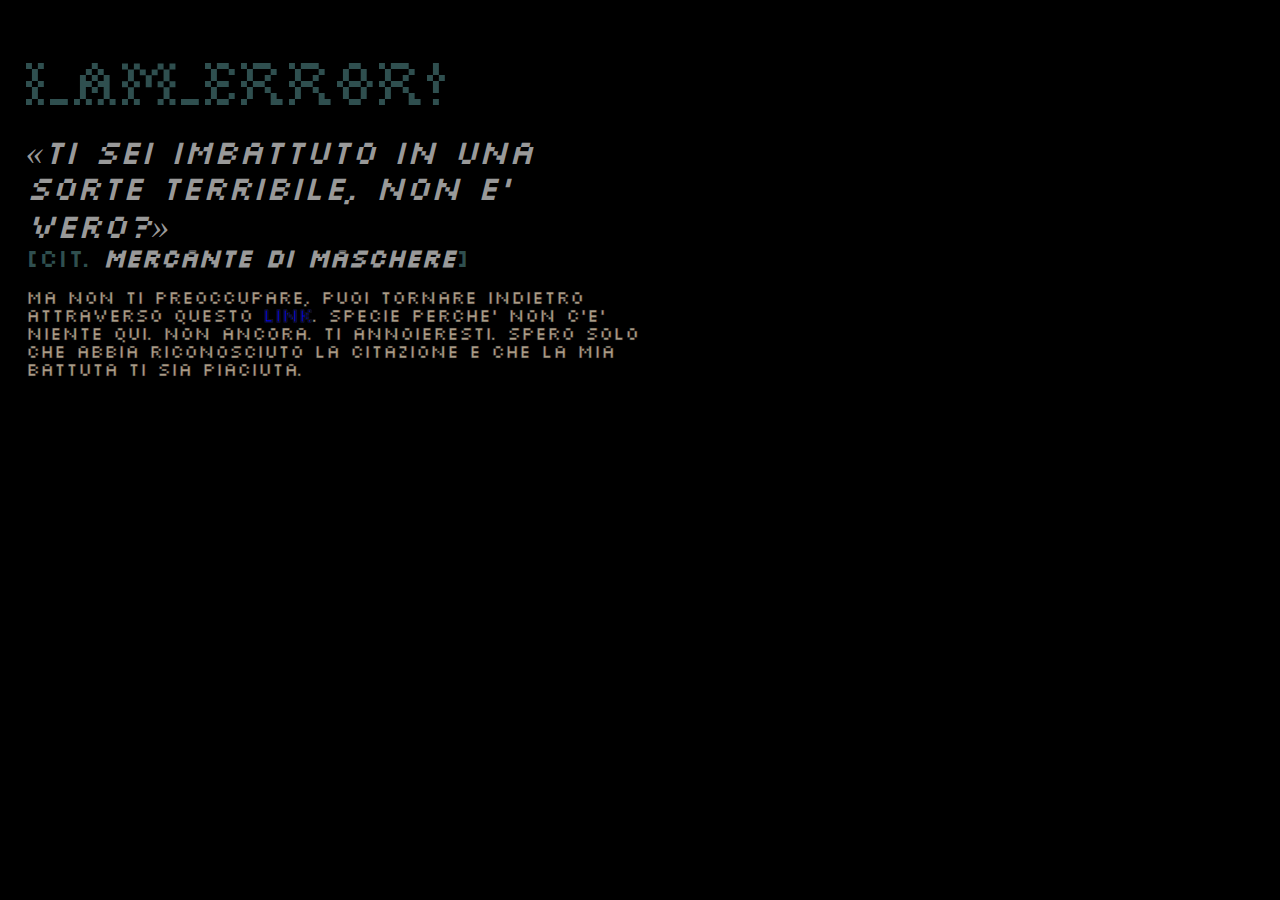
<file: my-projects-it.html>
<!DOCTYPE html>
<html lang="it">
	<head>
		<meta charset="UTF-8" />
		<meta
			name="author"
			content="Emanuele Romano" />
		<meta
			name="description"
			content="Questa è una pagina fittizia che sarà successivamente riempita coi miei lavori. Fino ad allora, conterrà una battuta nerd." />
		<meta
			name="generator"
			content="Visual Studio Code" />
		<meta
			name="keywords"
			content="html css scss personal webpage emailjs curriculum social links" />
		<meta
			name="robots"
			content="noindex, follow" />
		<meta
			name="og:description"
			property="og:description"
			content="Questa è una pagina fittizia che sarà successivamente riempita coi miei lavori. Fino ad allora, conterrà una battuta nerd." />
		<meta
			name="og:determiner"
			property="og:determiner"
			content="" />
		<meta
			name="og:image"
			property="og:image"
			content="assets/img/omega-logo.png" />
		<meta
			name="og:locale"
			property="og:locale"
			content="it_IT"
			href="my-projects-it.html" />
		<meta
			name="og:locale:alternate"
			property="og:locale:alternate"
			content="en_GB"
			href="my-projects.html" />
		<meta
			name="og:title"
			property="og:title"
			content="Omega: I miei progetti" />
		<meta
			name="og:site_name"
			property="og:site_name"
			content="Omega Webpage" />
		<meta
			name="og:type"
			property="og:type"
			content="website" />
		<meta
			name="og:url"
			property="og:url"
			content="index.html" />
		<meta
			name="viewport"
			content="width=device-width, initial-scale=1.0, maximum-scale=5.0, user-scalable=1" />
		<link
			rel="alternate"
			hreflang="en"
			href="my-projects.html" />
		<!--Aggiungere alla creazione del sito-->
		<link
			rel="canonical"
			href="my-projects.html" />
		<link
			rel="shortcut icon"
			href="assets/img/favicon.ico"
			type="image/x-icon" />
		<link
			rel="stylesheet"
			href="assets/css/style.css" />
		<title>I AM ERROR! (Omega: I miei progetti)</title>
	</head>
	<body>
		<main class="i-am-error">
			<h1>I_AM_ERROR!</h1>
			<q>Ti sei imbattuto in una sorte terribile, non e' vero?</q>
			<em>[Cit. <i>Mercante di Maschere</i>]</em>
			<p>Ma non ti preoccupare, puoi tornare indietro attraverso questo <a href="index-it.html">link</a>. Specie perche' non c'e' niente qui. Non ancora. Ti annoieresti. Spero solo che abbia riconosciuto la citazione e che la mia battuta ti sia piaciuta.</p>
		</main>
	</body>
</html>
</file>
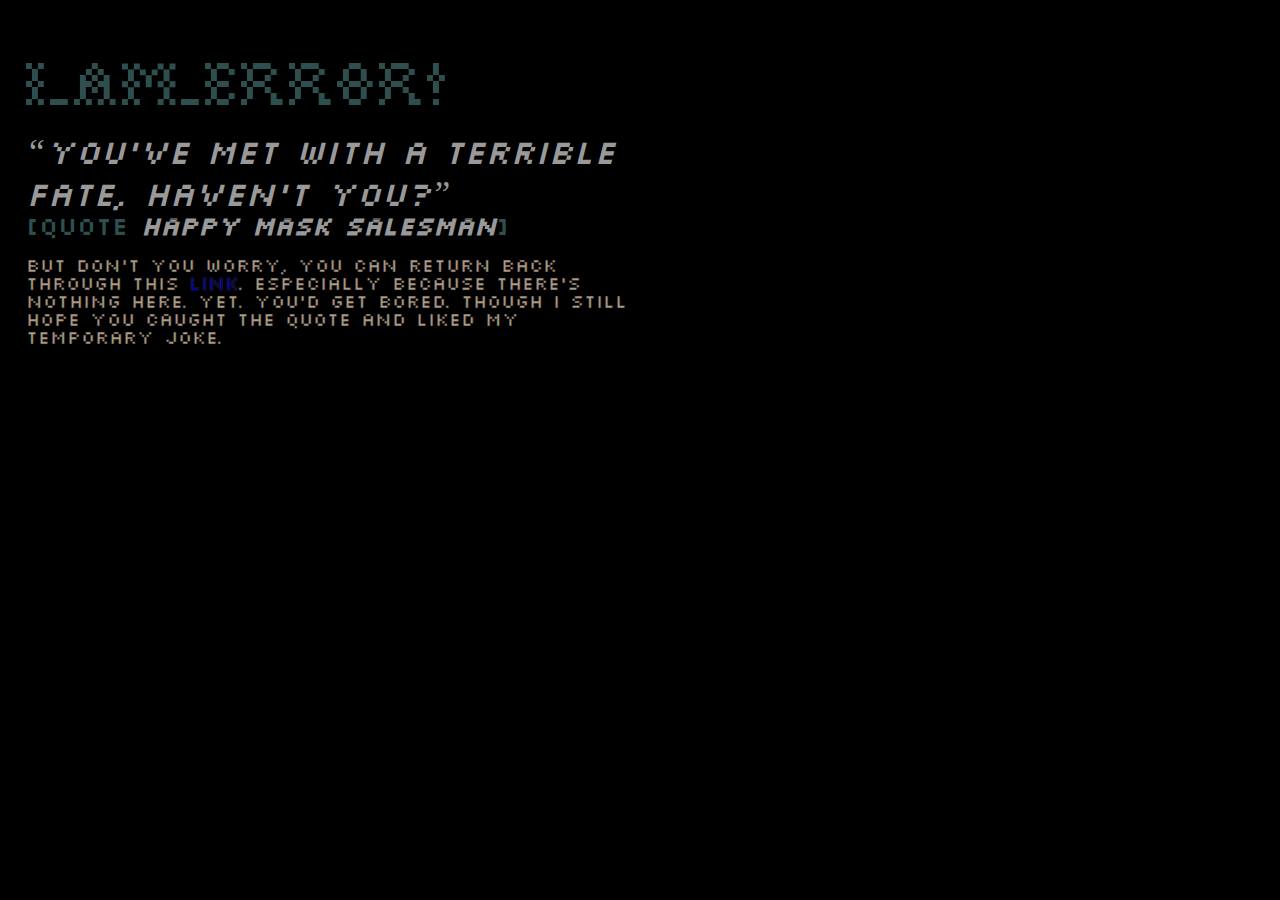
<file: my-projects.html>
<!DOCTYPE html>
<html lang="en">
	<head>
		<meta charset="UTF-8" />
		<meta
			name="author"
			content="Emanuele Romano" />
		<meta
			name="description"
			content="This is a fictitious page which will be later filled with my next works. Until then, it contains a geek joke" />
		<meta
			name="generator"
			content="Visual Studio Code" />
		<meta
			name="keywords"
			content="html css scss personal webpage emailjs curriculum social links" />
		<meta
			name="robots"
			content="noindex, follow" />
		<meta
			name="og:description"
			property="og:description"
			content="This is a fictitious page which will be later filled with my next works. Until then, it contains a geek joke" />
		<meta
			name="og:determiner"
			property="og:determiner"
			content="" />
		<meta
			name="og:image"
			property="og:image"
			content="assets/img/omega-logo.png" />
		<meta
			name="og:locale"
			property="og:locale"
			content="en_GB"
			href="my-projects.html" />
		<meta
			name="og:locale:alternate"
			property="og:locale:alternate"
			content="it_IT"
			href="my-projects-it.html" />
		<meta
			name="og:title"
			property="og:title"
			content="Omega: My projects" />
		<meta
			name="og:site_name"
			property="og:site_name"
			content="Omega Webpage" />
		<meta
			name="og:type"
			property="og:type"
			content="website" />
		<meta
			name="og:url"
			property="og:url"
			content="index.html" />
		<meta
			name="viewport"
			content="width=device-width, initial-scale=1.0, maximum-scale=5.0, user-scalable=1" />
		<link
			rel="alternate"
			hreflang="it"
			href="my-projects-it.html" />
		<link
			rel="canonical"
			href="my-projects.html" />
		<link
			rel="shortcut icon"
			href="assets/img/favicon.ico"
			type="image/x-icon" />
		<link
			rel="stylesheet"
			href="assets/css/style.css" />
		<title>I AM ERROR! (Omega: My projects)</title>
	</head>
	<body>
		<main class="i-am-error">
			<h1>I_AM_ERROR!</h1>
			<q>You've met with a terrible fate, haven't you?</q>
			<em>[Quote <i>Happy Mask Salesman</i>]</em>
			<p>But don't you worry, you can return back through this <a href="index.html">link</a>. Especially because there's nothing here. Yet. You'd get bored. Though I still hope you caught the quote and liked my temporary joke.</p>
		</main>
	</body>
</html>
</file>
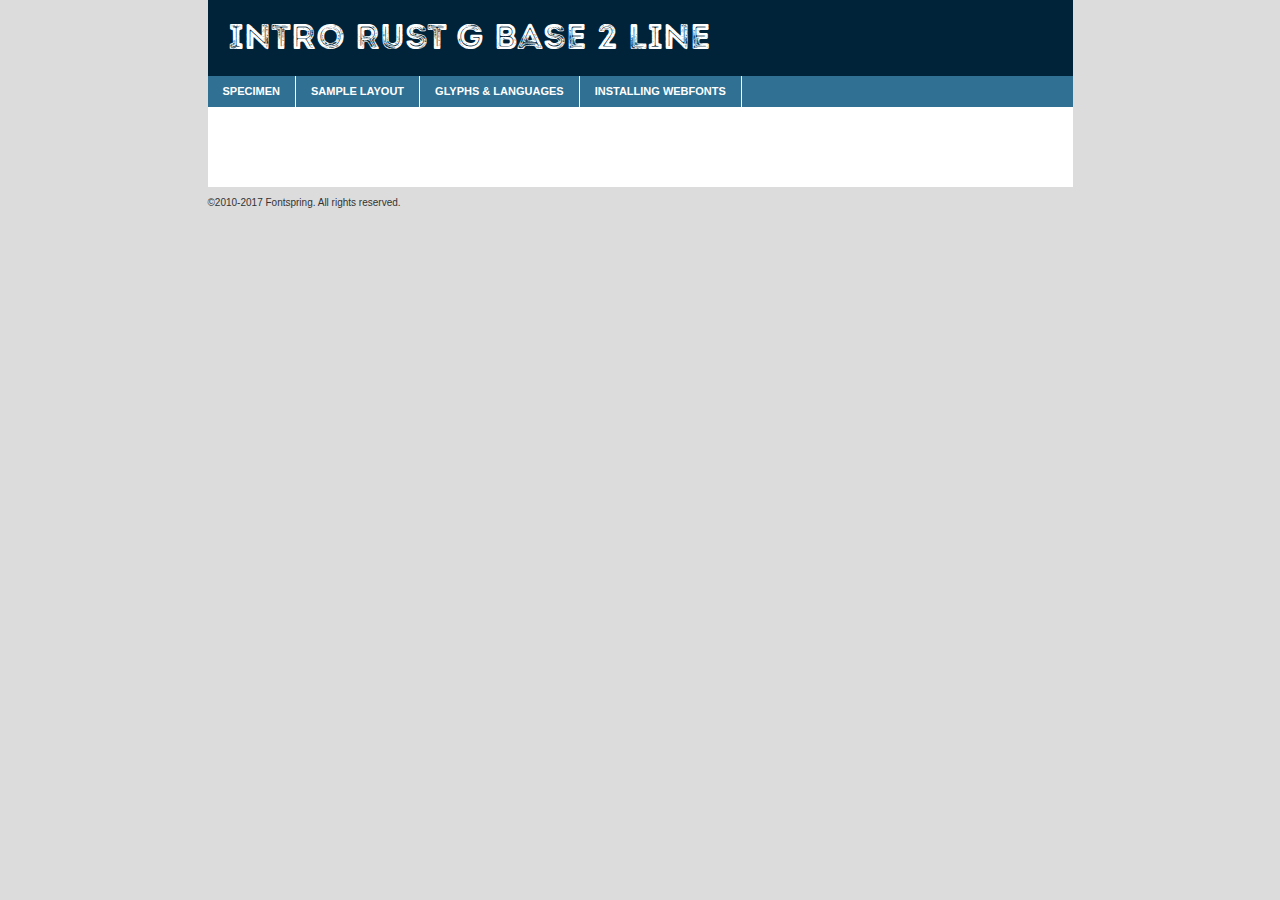
<file: assets/fonts/introrustg_base2line_macroman/introrustg-base2line-demo.html>
<!DOCTYPE html PUBLIC "-//W3C//DTD XHTML 1.0 Transitional//EN"
	"http://www.w3.org/TR/xhtml1/DTD/xhtml1-transitional.dtd">

<html xmlns="http://www.w3.org/1999/xhtml" xml:lang="en" lang="en">
<head>
	<meta http-equiv="Content-Type" content="text/html; charset=utf-8" />
	<script src="http://ajax.googleapis.com/ajax/libs/jquery/1.7.2/jquery.min.js" type="text/javascript" charset="utf-8"></script>
	<script type="text/javascript">
	(function($){$.fn.easyTabs=function(option){var param=jQuery.extend({fadeSpeed:"fast",defaultContent:1,activeClass:'active'},option);$(this).each(function(){var thisId="#"+this.id;if(param.defaultContent==''){param.defaultContent=1;}
	if(typeof param.defaultContent=="number")
	{var defaultTab=$(thisId+" .tabs li:nth-child("+param.defaultContent+") a").attr('href').substr(1);}else{var defaultTab=param.defaultContent;}
	$(thisId+" .tabs li a").each(function(){var tabToHide=$(this).attr('href').substr(1);$("#"+tabToHide).addClass('easytabs-tab-content');});hideAll();changeContent(defaultTab);function hideAll(){$(thisId+" .easytabs-tab-content").hide();}
	function changeContent(tabId){hideAll();$(thisId+" .tabs li").removeClass(param.activeClass);$(thisId+" .tabs li a[href=#"+tabId+"]").closest('li').addClass(param.activeClass);if(param.fadeSpeed!="none")
	{$(thisId+" #"+tabId).fadeIn(param.fadeSpeed);}else{$(thisId+" #"+tabId).show();}}
	$(thisId+" .tabs li").on('click',function(){var tabId=$(this).find('a').attr('href').substr(1);changeContent(tabId);return false;});});}})(jQuery);
	</script>
	<link rel="stylesheet" href="specimen_files/specimen_stylesheet.css" type="text/css" charset="utf-8" />
	<link rel="stylesheet" href="stylesheet.css" type="text/css" charset="utf-8" />

	<style type="text/css">
        			body{
				font-family: 'introrustg-base2line';
							}

        	</style>

	<title>Intro Rust G Base 2 Line Specimen</title>
	
	
	<script type="text/javascript" charset="utf-8">
		$(function() {
			$('#container').easyTabs({defaultContent:1});
		});
	</script>
</head>

<body>
<div id="container">
	<div id="header">
		Intro Rust G Base 2 Line	</div>
	<ul class="tabs">
		<li><a href="#specimen">Specimen</a></li>
		<li><a href="#layout">Sample Layout</a></li>
				<li><a href="#glyphs">Glyphs &amp; Languages</a></li>
		<li><a href="#installing">Installing Webfonts</a></li>
		
	</ul>
	
	<div id="main_content">

		
			<div id="specimen">
		
				<div class="section">
					<div class="grid12 firstcol">
						<div class="huge">AaBb</div>
					</div>
				</div>
		
				<div class="section">
					<div class="glyph_range">A&#x200B;B&#x200b;C&#x200b;D&#x200b;E&#x200b;F&#x200b;G&#x200b;H&#x200b;I&#x200b;J&#x200b;K&#x200b;L&#x200b;M&#x200b;N&#x200b;O&#x200b;P&#x200b;Q&#x200b;R&#x200b;S&#x200b;T&#x200b;U&#x200b;V&#x200b;W&#x200b;X&#x200b;Y&#x200b;Z&#x200b;a&#x200b;b&#x200b;c&#x200b;d&#x200b;e&#x200b;f&#x200b;g&#x200b;h&#x200b;i&#x200b;j&#x200b;k&#x200b;l&#x200b;m&#x200b;n&#x200b;o&#x200b;p&#x200b;q&#x200b;r&#x200b;s&#x200b;t&#x200b;u&#x200b;v&#x200b;w&#x200b;x&#x200b;y&#x200b;z&#x200b;1&#x200b;2&#x200b;3&#x200b;4&#x200b;5&#x200b;6&#x200b;7&#x200b;8&#x200b;9&#x200b;0&#x200b;&amp;&#x200b;.&#x200b;,&#x200b;?&#x200b;!&#x200b;&#64;&#x200b;(&#x200b;)&#x200b;#&#x200b;$&#x200b;%&#x200b;*&#x200b;+&#x200b;-&#x200b;=&#x200b;:&#x200b;;</div>
				</div>
				<div class="section">
					<div class="grid12 firstcol">
						<table class="sample_table">
							<tr><td>10</td><td class="size10">abcdefghijklmnopqrstuvwxyzABCDEFGHIJKLMNOPQRSTUVWXYZ0123456789abcdefghijklmnopqrstuvwxyzABCDEFGHIJKLMNOPQRSTUVWXYZ0123456789abcdefghijklmnopqrstuvwxyzABCDEFGHIJKLMNOPQRSTUVWXYZ</td></tr>
							<tr><td>11</td><td class="size11">abcdefghijklmnopqrstuvwxyzABCDEFGHIJKLMNOPQRSTUVWXYZ0123456789abcdefghijklmnopqrstuvwxyzABCDEFGHIJKLMNOPQRSTUVWXYZ0123456789abcdefghijklmnopqrstuvwxyzABCDEFGHIJKLMNOPQRSTUVWXYZ</td></tr>
							<tr><td>12</td><td class="size12">abcdefghijklmnopqrstuvwxyzABCDEFGHIJKLMNOPQRSTUVWXYZ0123456789abcdefghijklmnopqrstuvwxyzABCDEFGHIJKLMNOPQRSTUVWXYZ0123456789abcdefghijklmnopqrstuvwxyzABCDEFGHIJKLMNOPQRSTUVWXYZ</td></tr>
							<tr><td>13</td><td class="size13">abcdefghijklmnopqrstuvwxyzABCDEFGHIJKLMNOPQRSTUVWXYZ0123456789abcdefghijklmnopqrstuvwxyzABCDEFGHIJKLMNOPQRSTUVWXYZ0123456789abcdefghijklmnopqrstuvwxyzABCDEFGHIJKLMNOPQRSTUVWXYZ</td></tr>
							<tr><td>14</td><td class="size14">abcdefghijklmnopqrstuvwxyzABCDEFGHIJKLMNOPQRSTUVWXYZ0123456789abcdefghijklmnopqrstuvwxyzABCDEFGHIJKLMNOPQRSTUVWXYZ0123456789abcdefghijklmnopqrstuvwxyzABCDEFGHIJKLMNOPQRSTUVWXYZ</td></tr>
							<tr><td>16</td><td class="size16">abcdefghijklmnopqrstuvwxyzABCDEFGHIJKLMNOPQRSTUVWXYZ0123456789abcdefghijklmnopqrstuvwxyzABCDEFGHIJKLMNOPQRSTUVWXYZ</td></tr>
							<tr><td>18</td><td class="size18">abcdefghijklmnopqrstuvwxyzABCDEFGHIJKLMNOPQRSTUVWXYZ0123456789abcdefghijklmnopqrstuvwxyzABCDEFGHIJKLMNOPQRSTUVWXYZ</td></tr>
							<tr><td>20</td><td class="size20">abcdefghijklmnopqrstuvwxyzABCDEFGHIJKLMNOPQRSTUVWXYZ0123456789abcdefghijklmnopqrstuvwxyzABCDEFGHIJKLMNOPQRSTUVWXYZ</td></tr>
							<tr><td>24</td><td class="size24">abcdefghijklmnopqrstuvwxyzABCDEFGHIJKLMNOPQRSTUVWXYZ0123456789abcdefghijklmnopqrstuvwxyzABCDEFGHIJKLMNOPQRSTUVWXYZ</td></tr>
							<tr><td>30</td><td class="size30">abcdefghijklmnopqrstuvwxyzABCDEFGHIJKLMNOPQRSTUVWXYZ0123456789abcdefghijklmnopqrstuvwxyzABCDEFGHIJKLMNOPQRSTUVWXYZ</td></tr>
							<tr><td>36</td><td class="size36">abcdefghijklmnopqrstuvwxyzABCDEFGHIJKLMNOPQRSTUVWXYZ0123456789abcdefghijklmnopqrstuvwxyzABCDEFGHIJKLMNOPQRSTUVWXYZ</td></tr>
							<tr><td>48</td><td class="size48">abcdefghijklmnopqrstuvwxyzABCDEFGHIJKLMNOPQRSTUVWXYZ0123456789abcdefghijklmnopqrstuvwxyzABCDEFGHIJKLMNOPQRSTUVWXYZ</td></tr>
							<tr><td>60</td><td class="size60">abcdefghijklmnopqrstuvwxyzABCDEFGHIJKLMNOPQRSTUVWXYZ0123456789abcdefghijklmnopqrstuvwxyzABCDEFGHIJKLMNOPQRSTUVWXYZ</td></tr>
							<tr><td>72</td><td class="size72">abcdefghijklmnopqrstuvwxyzABCDEFGHIJKLMNOPQRSTUVWXYZ0123456789abcdefghijklmnopqrstuvwxyzABCDEFGHIJKLMNOPQRSTUVWXYZ</td></tr>
							<tr><td>90</td><td class="size90">abcdefghijklmnopqrstuvwxyzABCDEFGHIJKLMNOPQRSTUVWXYZ0123456789abcdefghijklmnopqrstuvwxyzABCDEFGHIJKLMNOPQRSTUVWXYZ</td></tr>
						</table>
				
					</div>
			
				</div>
		
		
		
								<div class="section" id="bodycomparison">


										<div id="xheight">
				<div class="fontbody">&#x25FC;&#x25FC;&#x25FC;&#x25FC;&#x25FC;&#x25FC;&#x25FC;&#x25FC;&#x25FC;&#x25FC;&#x25FC;&#x25FC;&#x25FC;&#x25FC;&#x25FC;&#x25FC;&#x25FC;&#x25FC;&#x25FC;&#x25FC;&#x25FC;&#x25FC;&#x25FC;&#x25FC;&#x25FC;&#x25FC;&#x25FC;&#x25FC;&#x25FC;&#x25FC;&#x25FC;&#x25FC;&#x25FC;&#x25FC;&#x25FC;&#x25FC;&#x25FC;&#x25FC;&#x25FC;&#x25FC;&#x25FC;&#x25FC;&#x25FC;&#x25FC;&#x25FC;&#x25FC;&#x25FC;&#x25FC;&#x25FC;&#x25FC;&#x25FC;&#x25FC;&#x25FC;&#x25FC;&#x25FC;&#x25FC;&#x25FC;&#x25FC;&#x25FC;&#x25FC;&#x25FC;&#x25FC;&#x25FC;&#x25FC;&#x25FC;&#x25FC;&#x25FC;&#x25FC;&#x25FC;&#x25FC;&#x25FC;&#x25FC;&#x25FC;&#x25FC;&#x25FC;&#x25FC;&#x25FC;&#x25FC;&#x25FC;&#x25FC;&#x25FC;&#x25FC;&#x25FC;&#x25FC;&#x25FC;&#x25FC;&#x25FC;&#x25FC;&#x25FC;&#x25FC;&#x25FC;&#x25FC;&#x25FC;&#x25FC;&#x25FC;&#x25FC;&#x25FC;&#x25FC;&#x25FC;body</div><div class="arialbody">body</div><div class="verdanabody">body</div><div class="georgiabody">body</div></div>
										<div class="fontbody" style="z-index:1">
											body<span>Intro Rust G Base 2 Line</span>
										</div>
										<div class="arialbody" style="z-index:1">
											body<span>Arial</span>
										</div>
										<div class="verdanabody" style="z-index:1">
											body<span>Verdana</span>
										</div>
										<div class="georgiabody" style="z-index:1">
											body<span>Georgia</span>
										</div>



								</div>
		
		
				<div class="section psample psample_row1" id="">
					
					<div class="grid2 firstcol">
						<p class="size10"><span>10.</span>Aenean lacinia bibendum nulla sed consectetur. Fusce dapibus, tellus ac cursus commodo, tortor mauris condimentum nibh, ut fermentum massa justo sit amet risus. Nullam id dolor id nibh ultricies vehicula ut id elit. Cum sociis natoque penatibus et magnis dis parturient montes, nascetur ridiculus mus. Nulla vitae elit libero, a pharetra augue.</p>
			
					</div>
					<div class="grid3">
						<p class="size11"><span>11.</span>Aenean lacinia bibendum nulla sed consectetur. Fusce dapibus, tellus ac cursus commodo, tortor mauris condimentum nibh, ut fermentum massa justo sit amet risus. Nullam id dolor id nibh ultricies vehicula ut id elit. Cum sociis natoque penatibus et magnis dis parturient montes, nascetur ridiculus mus. Nulla vitae elit libero, a pharetra augue.</p>
			
					</div>
					<div class="grid3">
						<p class="size12"><span>12.</span>Aenean lacinia bibendum nulla sed consectetur. Fusce dapibus, tellus ac cursus commodo, tortor mauris condimentum nibh, ut fermentum massa justo sit amet risus. Nullam id dolor id nibh ultricies vehicula ut id elit. Cum sociis natoque penatibus et magnis dis parturient montes, nascetur ridiculus mus. Nulla vitae elit libero, a pharetra augue.</p>
			
					</div>
					<div class="grid4">
						<p class="size13"><span>13.</span>Aenean lacinia bibendum nulla sed consectetur. Fusce dapibus, tellus ac cursus commodo, tortor mauris condimentum nibh, ut fermentum massa justo sit amet risus. Nullam id dolor id nibh ultricies vehicula ut id elit. Cum sociis natoque penatibus et magnis dis parturient montes, nascetur ridiculus mus. Nulla vitae elit libero, a pharetra augue.</p>
			
					</div>
					<div class="white_blend"></div>
					
				</div>
				<div class="section psample psample_row2" id="">
					<div class="grid3 firstcol">
						<p class="size14"><span>14.</span>Aenean lacinia bibendum nulla sed consectetur. Fusce dapibus, tellus ac cursus commodo, tortor mauris condimentum nibh, ut fermentum massa justo sit amet risus. Nullam id dolor id nibh ultricies vehicula ut id elit. Cum sociis natoque penatibus et magnis dis parturient montes, nascetur ridiculus mus. Nulla vitae elit libero, a pharetra augue.</p>
			
					</div>
					<div class="grid4">
						<p class="size16"><span>16.</span>Aenean lacinia bibendum nulla sed consectetur. Fusce dapibus, tellus ac cursus commodo, tortor mauris condimentum nibh, ut fermentum massa justo sit amet risus. Nullam id dolor id nibh ultricies vehicula ut id elit. Cum sociis natoque penatibus et magnis dis parturient montes, nascetur ridiculus mus. Nulla vitae elit libero, a pharetra augue.</p>
			
					</div>
					<div class="grid5">
						<p class="size18"><span>18.</span>Aenean lacinia bibendum nulla sed consectetur. Fusce dapibus, tellus ac cursus commodo, tortor mauris condimentum nibh, ut fermentum massa justo sit amet risus. Nullam id dolor id nibh ultricies vehicula ut id elit. Cum sociis natoque penatibus et magnis dis parturient montes, nascetur ridiculus mus. Nulla vitae elit libero, a pharetra augue.</p>
			
					</div>

					<div class="white_blend"></div>

				</div>
				
				<div class="section psample psample_row3" id="">
					<div class="grid5 firstcol">
						<p class="size20"><span>20.</span>Aenean lacinia bibendum nulla sed consectetur. Fusce dapibus, tellus ac cursus commodo, tortor mauris condimentum nibh, ut fermentum massa justo sit amet risus. Nullam id dolor id nibh ultricies vehicula ut id elit. Cum sociis natoque penatibus et magnis dis parturient montes, nascetur ridiculus mus. Nulla vitae elit libero, a pharetra augue.</p>
					</div>
					<div class="grid7">
						<p class="size24"><span>24.</span>Aenean lacinia bibendum nulla sed consectetur. Fusce dapibus, tellus ac cursus commodo, tortor mauris condimentum nibh, ut fermentum massa justo sit amet risus. Nullam id dolor id nibh ultricies vehicula ut id elit. Cum sociis natoque penatibus et magnis dis parturient montes, nascetur ridiculus mus. Nulla vitae elit libero, a pharetra augue.</p>
					</div>
					
					<div class="white_blend"></div>
					
				</div>
				
				<div class="section psample psample_row4" id="">
					<div class="grid12 firstcol">
						<p class="size30"><span>30.</span>Aenean lacinia bibendum nulla sed consectetur. Fusce dapibus, tellus ac cursus commodo, tortor mauris condimentum nibh, ut fermentum massa justo sit amet risus. Nullam id dolor id nibh ultricies vehicula ut id elit. Cum sociis natoque penatibus et magnis dis parturient montes, nascetur ridiculus mus. Nulla vitae elit libero, a pharetra augue.</p>
					</div>
					<div class="white_blend"></div>
					
				</div>
				
				
				
				<div class="section psample psample_row1 fullreverse">
					<div class="grid2 firstcol">
						<p class="size10"><span>10.</span>Aenean lacinia bibendum nulla sed consectetur. Fusce dapibus, tellus ac cursus commodo, tortor mauris condimentum nibh, ut fermentum massa justo sit amet risus. Nullam id dolor id nibh ultricies vehicula ut id elit. Cum sociis natoque penatibus et magnis dis parturient montes, nascetur ridiculus mus. Nulla vitae elit libero, a pharetra augue.</p>
			
					</div>
					<div class="grid3">
						<p class="size11"><span>11.</span>Aenean lacinia bibendum nulla sed consectetur. Fusce dapibus, tellus ac cursus commodo, tortor mauris condimentum nibh, ut fermentum massa justo sit amet risus. Nullam id dolor id nibh ultricies vehicula ut id elit. Cum sociis natoque penatibus et magnis dis parturient montes, nascetur ridiculus mus. Nulla vitae elit libero, a pharetra augue.</p>
			
					</div>
					<div class="grid3">
						<p class="size12"><span>12.</span>Aenean lacinia bibendum nulla sed consectetur. Fusce dapibus, tellus ac cursus commodo, tortor mauris condimentum nibh, ut fermentum massa justo sit amet risus. Nullam id dolor id nibh ultricies vehicula ut id elit. Cum sociis natoque penatibus et magnis dis parturient montes, nascetur ridiculus mus. Nulla vitae elit libero, a pharetra augue.</p>
			
					</div>
					<div class="grid4">
						<p class="size13"><span>13.</span>Aenean lacinia bibendum nulla sed consectetur. Fusce dapibus, tellus ac cursus commodo, tortor mauris condimentum nibh, ut fermentum massa justo sit amet risus. Nullam id dolor id nibh ultricies vehicula ut id elit. Cum sociis natoque penatibus et magnis dis parturient montes, nascetur ridiculus mus. Nulla vitae elit libero, a pharetra augue.</p>
			
					</div>
					<div class="black_blend"></div>
					
				</div>
				
				<div class="section psample psample_row2 fullreverse">
					<div class="grid3 firstcol">
						<p class="size14"><span>14.</span>Aenean lacinia bibendum nulla sed consectetur. Fusce dapibus, tellus ac cursus commodo, tortor mauris condimentum nibh, ut fermentum massa justo sit amet risus. Nullam id dolor id nibh ultricies vehicula ut id elit. Cum sociis natoque penatibus et magnis dis parturient montes, nascetur ridiculus mus. Nulla vitae elit libero, a pharetra augue.</p>
			
					</div>
					<div class="grid4">
						<p class="size16"><span>16.</span>Aenean lacinia bibendum nulla sed consectetur. Fusce dapibus, tellus ac cursus commodo, tortor mauris condimentum nibh, ut fermentum massa justo sit amet risus. Nullam id dolor id nibh ultricies vehicula ut id elit. Cum sociis natoque penatibus et magnis dis parturient montes, nascetur ridiculus mus. Nulla vitae elit libero, a pharetra augue.</p>
			
					</div>
					<div class="grid5">
						<p class="size18"><span>18.</span>Aenean lacinia bibendum nulla sed consectetur. Fusce dapibus, tellus ac cursus commodo, tortor mauris condimentum nibh, ut fermentum massa justo sit amet risus. Nullam id dolor id nibh ultricies vehicula ut id elit. Cum sociis natoque penatibus et magnis dis parturient montes, nascetur ridiculus mus. Nulla vitae elit libero, a pharetra augue.</p>
			
					</div>
					<div class="black_blend"></div>

				</div>
				
				<div class="section psample fullreverse psample_row3" id="">
					<div class="grid5 firstcol">
						<p class="size20"><span>20.</span>Aenean lacinia bibendum nulla sed consectetur. Fusce dapibus, tellus ac cursus commodo, tortor mauris condimentum nibh, ut fermentum massa justo sit amet risus. Nullam id dolor id nibh ultricies vehicula ut id elit. Cum sociis natoque penatibus et magnis dis parturient montes, nascetur ridiculus mus. Nulla vitae elit libero, a pharetra augue.</p>
					</div>
					<div class="grid7">
						<p class="size24"><span>24.</span>Aenean lacinia bibendum nulla sed consectetur. Fusce dapibus, tellus ac cursus commodo, tortor mauris condimentum nibh, ut fermentum massa justo sit amet risus. Nullam id dolor id nibh ultricies vehicula ut id elit. Cum sociis natoque penatibus et magnis dis parturient montes, nascetur ridiculus mus. Nulla vitae elit libero, a pharetra augue.</p>
					</div>
					
					<div class="black_blend"></div>
					
				</div>
				
				<div class="section psample fullreverse psample_row4" id="" style="border-bottom: 20px #000 solid;">
					<div class="grid12 firstcol">
						<p class="size30"><span>30.</span>Aenean lacinia bibendum nulla sed consectetur. Fusce dapibus, tellus ac cursus commodo, tortor mauris condimentum nibh, ut fermentum massa justo sit amet risus. Nullam id dolor id nibh ultricies vehicula ut id elit. Cum sociis natoque penatibus et magnis dis parturient montes, nascetur ridiculus mus. Nulla vitae elit libero, a pharetra augue.</p>
					</div>
					<div class="black_blend"></div>
					
				</div>
				
				
				
				
			</div>
			
			<div id="layout">
				
				<div class="section">
					
					<div class="grid12 firstcol">
						<h1>Lorem Ipsum Dolor</h1>
						<h2>Etiam porta sem malesuada magna mollis euismod</h2>
						
						<p class="byline">By <a href="#link">Aenean Lacinia</a></p>
					</div>
				</div>
				<div class="section">
					<div class="grid8 firstcol">
						<p class="large">Donec sed odio dui. Morbi leo risus, porta ac consectetur ac, vestibulum at eros. Fusce dapibus, tellus ac cursus commodo, tortor mauris condimentum nibh, ut fermentum massa justo sit amet risus. </p>

						
						<h3>Pellentesque ornare sem</h3>

						<p>Maecenas sed diam eget risus varius blandit sit amet non magna. Maecenas faucibus mollis interdum. Donec ullamcorper nulla non metus auctor fringilla. Nullam id dolor id nibh ultricies vehicula ut id elit. Nullam id dolor id nibh ultricies vehicula ut id elit. </p>

						<p>Aenean eu leo quam. Pellentesque ornare sem lacinia quam venenatis vestibulum. Lorem ipsum dolor sit amet, consectetur adipiscing elit. Cum sociis natoque penatibus et magnis dis parturient montes, nascetur ridiculus mus. </p>

						<p>Nulla vitae elit libero, a pharetra augue. Praesent commodo cursus magna, vel scelerisque nisl consectetur et. Aenean lacinia bibendum nulla sed consectetur. </p>

						<p>Nullam quis risus eget urna mollis ornare vel eu leo. Nullam quis risus eget urna mollis ornare vel eu leo. Maecenas sed diam eget risus varius blandit sit amet non magna. Donec ullamcorper nulla non metus auctor fringilla. </p>

						<h3>Cras mattis consectetur</h3>

						<p>Aenean eu leo quam. Pellentesque ornare sem lacinia quam venenatis vestibulum. Aenean lacinia bibendum nulla sed consectetur. Integer posuere erat a ante venenatis dapibus posuere velit aliquet. Cras mattis consectetur purus sit amet fermentum. </p>

						<p>Nullam id dolor id nibh ultricies vehicula ut id elit. Nullam quis risus eget urna mollis ornare vel eu leo. Cras mattis consectetur purus sit amet fermentum.</p>
					</div>
					
					<div class="grid4 sidebar">
						
						<div class="box reverse">
							<p class="last">Nullam quis risus eget urna mollis ornare vel eu leo. Donec ullamcorper nulla non metus auctor fringilla. Cras mattis consectetur purus sit amet fermentum. Sed posuere consectetur est at lobortis. Lorem ipsum dolor sit amet, consectetur adipiscing elit. </p>
						</div>
						
						<p class="caption">Maecenas sed diam eget risus varius.</p>

						<p>Vestibulum id ligula porta felis euismod semper. Integer posuere erat a ante venenatis dapibus posuere velit aliquet. Vestibulum id ligula porta felis euismod semper. Sed posuere consectetur est at lobortis. Maecenas sed diam eget risus varius blandit sit amet non magna. Fusce dapibus, tellus ac cursus commodo, tortor mauris condimentum nibh, ut fermentum massa justo sit amet risus. </p>

					

						<p>Duis mollis, est non commodo luctus, nisi erat porttitor ligula, eget lacinia odio sem nec elit. Aenean lacinia bibendum nulla sed consectetur. Vivamus sagittis lacus vel augue laoreet rutrum faucibus dolor auctor. Aenean lacinia bibendum nulla sed consectetur. Nullam quis risus eget urna mollis ornare vel eu leo. </p>

						<p>Praesent commodo cursus magna, vel scelerisque nisl consectetur et. Donec ullamcorper nulla non metus auctor fringilla. Maecenas faucibus mollis interdum. Fusce dapibus, tellus ac cursus commodo, tortor mauris condimentum nibh, ut fermentum massa justo sit amet risus. </p>

					</div>
				</div>
				
			</div>


		



		<div id="glyphs">
			<div class="section">
				<div class="grid12 firstcol">
			
				<h1>Language Support</h1>
				<p>The subset of Intro Rust G Base 2 Line in this kit supports the following languages:<br />

					<em>This font does not fully support any language.</em>				</p>
				<h1>Glyph Chart</h1>
				<p>The subset of Intro Rust G Base 2 Line in this kit includes all the glyphs listed below. Unicode entities are included above each glyph to help you insert individual characters into your layout.</p>
				<div id="glyph_chart">

									</div>	
				</div>
		
		
			</div>
		</div>
		
		
		<div id="specs">
			
		</div>
	
		<div id="installing">
			<div class="section">
				<div class="grid7 firstcol">
					<h1>Installing Webfonts</h1>
					
					<p>Webfonts are supported by all major browser platforms but not all in the same way. There are currently four different font formats that must be included in order to target all browsers. This includes TTF, WOFF, EOT and SVG.</p>
					
					<h2>1. Upload your webfonts</h2>
					<p>You must upload your webfont kit to your website. They should be in or near the same directory as your CSS files.</p>
					
					<h2>2. Include the webfont stylesheet</h2>
					<p>A special CSS @font-face declaration helps the various browsers select the appropriate font it needs without causing you a bunch of headaches. Learn more about this syntax by reading the <a href="https://www.fontspring.com/blog/further-hardening-of-the-bulletproof-syntax">Fontspring blog post</a> about it. The code for it is as follows:</p>


<code>
@font-face{ 
	font-family: 'MyWebFont';
	src: url('WebFont.eot');
	src: url('WebFont.eot?#iefix') format('embedded-opentype'),
	     url('WebFont.woff') format('woff'),
	     url('WebFont.ttf') format('truetype'),
	     url('WebFont.svg#webfont') format('svg');
}
</code>

	<p>We've already gone ahead and generated the code for you. All you have to do is link to the stylesheet in your HTML, like this:</p>
	<code>&lt;link rel=&quot;stylesheet&quot; href=&quot;stylesheet.css&quot; type=&quot;text/css&quot; charset=&quot;utf-8&quot; /&gt;</code>

					<h2>3. Modify your own stylesheet</h2>
					<p>To take advantage of your new fonts, you must tell your stylesheet to use them. Look at the original @font-face declaration above and find the property called "font-family." The name linked there will be what you use to reference the font. Prepend that webfont name to the font stack in the "font-family" property, inside the selector you want to change. For example:</p>
<code>p { font-family: 'WebFont', Arial, sans-serif; }</code>

<h2>4. Test</h2>
<p>Getting webfonts to work cross-browser <em>can</em> be tricky. Use the information in the sidebar to help you if you find that fonts aren't loading in a particular browser.</p>
				</div>
				
				<div class="grid5 sidebar">
					<div class="box">
						<h2>Troubleshooting<br />Font-Face Problems</h2>
						<p>Having trouble getting your webfonts to load in your new website? Here are some tips to sort out what might be the problem.</p>

						<h3>Fonts not showing in any browser</h3>

						<p>This sounds like you need to work on the plumbing. You either did not upload the fonts to the correct directory, or you did not link the fonts properly in the CSS. If you've confirmed that all this is correct and you still have a problem, take a look at your .htaccess file and see if requests are getting intercepted.</p>

						<h3>Fonts not loading in iPhone or iPad</h3>

						<p>The most common problem here is that you are serving the fonts from an IIS server. IIS refuses to serve files that have unknown MIME types. If that is the case, you must set the MIME type for SVG to "image/svg+xml" in the server settings. Follow these instructions from Microsoft if you need help.</p>

						<h3>Fonts not loading in Firefox</h3>

						<p>The primary reason for this failure? You are still using a version Firefox older than 3.5. So upgrade already! If that isn't it, then you are very likely serving fonts from a different domain. Firefox requires that all font assets be served from the same domain. Lastly it is possible that you need to add WOFF to your list of MIME types (if you are serving via IIS.)</p>

						<h3>Fonts not loading in IE</h3>

						<p>Are you looking at Internet Explorer on an actual Windows machine or are you cheating by using a service like Adobe BrowserLab? Many of these screenshot services do not render @font-face for IE. Best to test it on a real machine.</p>

						<h3>Fonts not loading in IE9</h3>

						<p>IE9, like Firefox, requires that fonts be served from the same domain as the website. Make sure that is the case.</p>
					</div>
				</div>
			</div>
			
		</div>
	
	</div>
	<div id="footer">
		<p>&copy;2010-2017 Fontspring. All rights reserved.</p>
	</div>
</div>
</body>
</html>
</file>
<file: assets/css/style.css>
@font-face {
  font-family: "introrustg-base2line";
  src: url(../fonts/introrustg-base2line.otf) format("opentype"), url(../fonts/introrustg_base2line_macroman/introrustg-base2line-webfont.woff) format("woff"), url(../fonts/introrustg_base2line_macroman/introrustg-base2line-webfont.woff2) format("woff2");
  font-weight: normal;
  font-style: normal;
}
@font-face {
  font-family: "silkscreen-normal";
  src: url(../fonts/silkscreen_normal_macroman/slkscr-webfont.woff) format(woff);
  font-weight: normal;
  font-style: normal;
}
@font-face {
  font-family: "silkscreen-bold";
  src: url(../fonts/silkscreen_bold_macroman/slkscrb-webfont.woff) format(woff);
  font-weight: bold;
  font-style: normal;
}
@font-face {
  font-family: "sjonarbokclassic-regular";
  src: url(../fonts/sjonarbokclassic_regular_macroman/sjonarbok_classic-webfont.woff) format("woff");
  font-weight: normal;
  font-style: normal;
}
* {
  box-sizing: border-box;
  margin: 0;
  padding: 0;
  scroll-behavior: smooth;
}
* ::-webkit-scrollbar {
  width: 0.5vw;
}
* ::-webkit-scrollbar-track {
  background: transparent;
}
* ::-webkit-scrollbar-thumb {
  background: #999;
  border-radius: 5px;
}
* ::-webkit-scrollbar-thumb:hover {
  background: #ab9c87;
}

body {
  background-attachment: fixed;
  background-color: #262d42;
  background-image: url(../img/background-lofi.jpg);
  background-position: top;
  background-repeat: no-repeat;
  background-size: cover;
  font-family: system-ui, -apple-system, BlinkMacSystemFont, "Segoe UI", Roboto, Oxygen, Ubuntu, Cantarell, "Open Sans", "Helvetica Neue", sans-serif;
}

h1,
h2,
summary,
legend,
h3,
h4,
h5,
h6 {
  color: #ab9c87;
  font-family: "introrustg-base2line";
  font-weight: normal;
  text-align: center;
  text-shadow: 0.5vh 0.5vw 0.5vmax #111;
}

h1 {
  color: #999;
  font-size: 56px;
}

h2,
legend {
  font-size: 42px;
}

h3 {
  font-size: 31.5px;
}

h4 {
  font-size: 28.35px;
}

h5 {
  font-size: 25.515px;
}

h6,
p {
  font-size: 22.9635px;
}

p {
  -webkit-text-stroke: 0.5px #111;
  color: white;
  text-indent: 1vw;
  text-shadow: 0.5vh 0.5vw 0.5vmax #111;
}

header {
  background: linear-gradient(to bottom, #063258 0%, #111 100%);
  position: relative;
  max-height: 100px;
  height: 6vmax;
  min-height: 55px;
  width: 100%;
}
header .header-nav {
  background-color: #111;
  background-image: url(../img/background-title.jpg);
  background-position: top;
  background-repeat: no-repeat;
  background-size: cover;
  align-items: center;
  border-bottom: 1px solid #ab9c87;
  border-bottom-right-radius: 10px;
  display: flex;
  font-family: "introrustg-base2line";
  justify-content: space-between;
  padding-left: 1vw;
  position: relative;
  height: 100%;
  width: 100%;
}
header .header-nav .logo-container,
header .header-nav .head-separator,
header .header-nav .head-section {
  display: flex;
}
header .header-nav .logo-container,
header .header-nav .head-section {
  position: inherit;
}
header .header-nav .head-separator,
header .header-nav .head-section {
  height: 100%;
}
header .header-nav .logo-container {
  justify-content: space-around;
  text-decoration: none;
}
header .header-nav .logo-container .logo-img {
  display: flex;
}
header .header-nav .logo-container .logo-img .logo-alt {
  -o-object-fit: contain;
     object-fit: contain;
  max-width: 112px;
  width: 7vmax;
  min-width: 56px;
}
header .header-nav .logo-container em {
  align-self: center;
  color: white;
  display: block;
  font-size: 56px;
}
header .header-nav .head-separator {
  border: none;
  border-right: 1px solid #ab9c87;
  border-radius: 10px;
  position: relative;
  width: 2vw;
}
header .header-nav .head-section {
  align-items: center;
  justify-content: flex-end;
  width: 80vw;
}
header .header-nav .head-section .head-menu {
  display: flex;
  justify-content: flex-end;
  width: 100%;
}
header .header-nav .head-section .head-menu .head-menu-btn {
  display: none;
}
header .header-nav .head-section .head-menu .head-menu-btn .menu-icon {
  display: none;
  filter: invert(100%);
}
header .header-nav .head-section .head-menu .head-menu-btn,
header .header-nav .head-section .head-menu #expandList {
  display: none;
}
header .header-nav .head-section .head-menu .head-list {
  align-items: center;
  display: flex;
  justify-content: space-evenly;
  width: 85%;
}
header .header-nav .head-section .head-menu .head-list .head-list-item {
  transition: 0.5s ease;
  color: white;
  font-size: 25.515px;
  text-align: center;
  text-decoration: none;
}
header .header-nav .head-section .head-menu .head-list .head-list-item:hover {
  text-shadow: 0.5vh 0.5vw 0.5vmax #111;
}
header .header-nav .head-section .head-menu .head-list .head-list-item:active, header .header-nav .head-section .head-menu .head-list .head-list-item:visited:active {
  -moz-transform: translate(0.2vh, 0.2vw);
  -ms-transform: translate(0.2vh, 0.2vw);
  -o-transform: translate(0.2vh, 0.2vw);
  -webkit-transform: translate(0.2vh, 0.2vw);
  color: #999;
  text-shadow: none;
  transform: translate(0.2vh, 0.2vw);
}
header .header-nav .head-section .head-menu .head-list .head-list-item:visited {
  color: #d0d0d0;
}
header .header-nav .head-section .head-menu .head-list .head-list-item:hover, header .header-nav .head-section .head-menu .head-list .head-list-item:visited:hover {
  color: #ab9c87;
}
header .header-nav .head-section .head-menu .head-list .list-separator {
  border: 1px solid #ab9c87;
  height: 2vmax;
}
header .header-nav .head-section .head-cont-separator,
header .header-nav .head-section .lang-stg {
  position: inherit;
  height: 100%;
}
header .header-nav .head-section .head-cont-separator {
  border: none;
  border-right: 1px solid #ab9c87;
}
header .header-nav .head-section .lang-stg {
  align-items: center;
  background: inherit;
  display: flex;
  justify-content: center;
  padding: 0 1vw;
}
header .header-nav .head-section .lang-stg .lang-btn,
header .header-nav .head-section .lang-stg .lang-content {
  align-items: center;
}
header .header-nav .head-section .lang-stg .lang-btn {
  transition: 0.5s ease;
  border: 1px solid transparent;
  border-radius: 10px;
  cursor: pointer;
  display: flex;
  padding: 0.5vh 0.5vw;
  z-index: 2;
}
header .header-nav .head-section .lang-stg .lang-btn:hover {
  border: 1px solid #ab9c87;
  box-shadow: 0.5vh 0.5vw 0.5vmax #111;
}
header .header-nav .head-section .lang-stg .lang-btn:hover > .lang-btn-alt {
  filter: invert(62%) sepia(12%) saturate(549%) hue-rotate(356deg) brightness(101%) contrast(83%);
}
header .header-nav .head-section .lang-stg .lang-btn:hover > span {
  filter: invert(62%) sepia(12%) saturate(549%) hue-rotate(356deg) brightness(101%) contrast(83%);
}
header .header-nav .head-section .lang-stg .lang-btn .lang-btn-alt {
  transition: 0.5s ease;
  filter: invert(100%);
  width: 3vmax;
  min-width: 28px;
}
header .header-nav .head-section .lang-stg .lang-btn span {
  transition: 0.5s ease;
  color: white;
  font-size: 22.9635px;
}
header .header-nav .head-section .lang-stg #expandLang {
  display: none;
}
header .header-nav .head-section .lang-stg #expandLang:checked ~ .lang-btn {
  -o-transition: none;
  -moz-transition: none;
  -webkit-transition: none;
  border: 1px solid transparent;
  box-shadow: none;
  transition: none;
}
header .header-nav .head-section .lang-stg #expandLang:checked ~ .lang-content {
  display: flex;
}
header .header-nav .head-section .lang-stg .lang-content {
  background-color: #111;
  background-image: url(../img/background-title.jpg);
  background-position: top;
  background-repeat: no-repeat;
  background-size: cover;
  border: 1px solid #ab9c87;
  border-right: none;
  border-top: none;
  border-bottom-right-radius: 10px;
  display: none;
  flex-direction: column;
  justify-content: flex-end;
  padding: 0 1vw 1vmax 1vw;
  position: absolute;
  z-index: 1;
  height: 14vmax;
  min-height: 140px;
  left: 0;
  right: 0;
  top: 0;
}
header .header-nav .head-section .lang-stg .lang-content .lang-item {
  display: flex;
  justify-content: flex-end;
  margin-top: 2vh;
  box-shadow: 0.5vh 0.5vw 0.5vmax #111;
}
header .header-nav .head-section .lang-stg .lang-content .lang-item .lang-item-alt {
  width: 2vmax;
  min-width: 22.9635px;
}

.about-me {
  align-items: center;
  display: flex;
  flex-direction: column;
  justify-content: center;
  position: relative;
  width: 100%;
}
.about-me .greetings {
  align-items: center;
  background: linear-gradient(#111 90%, transparent 100%);
  display: flex;
  justify-content: center;
  height: 101vh;
  min-height: 440px;
  width: 100%;
}
.about-me .personal-box {
  background-attachment: fixed;
  background-color: #2e465f;
  background-image: url(../img/background-section.jpg);
  background-position: center;
  background-repeat: no-repeat;
  background-size: cover;
  align-items: center;
  border: 1px solid #ab9c87;
  border-radius: 50px;
  box-shadow: 0.5vh 0.5vw 0.5vmax #111;
  display: flex;
  flex-direction: column;
  justify-content: center;
  margin: 5vh 0;
  position: inherit;
  min-height: 1000px;
  width: 95%;
}
.about-me .personal-box .my-name {
  display: flex;
  flex-direction: column;
  position: inherit;
  height: 110vh;
  min-height: 700px;
  width: 100%;
}
.about-me .personal-box .my-name .name-section-title,
.about-me .personal-box .my-name .name-section-detail {
  align-items: center;
  display: flex;
}
.about-me .personal-box .my-name .name-section-title {
  background-color: #063258;
  background-image: url(../img/background-title.jpg);
  background-position: center;
  background-repeat: no-repeat;
  background-size: cover;
  border-bottom: 1px solid #ab9c87;
  border-top-left-radius: 50px;
  border-top-right-radius: 50px;
  justify-content: center;
  padding: 1vh 0;
  width: 100%;
}
.about-me .personal-box .my-name .name-section-title h2 br {
  display: none;
}
.about-me .personal-box .my-name .name-section-detail {
  flex-direction: column;
  justify-content: space-evenly;
  position: inherit;
  height: 100%;
  width: 100%;
}
.about-me .personal-box .my-name .name-section-detail .sm-presentation {
  font-size: 31.5px;
  padding: 0.5vh 1vw;
  text-align: center;
  text-indent: 0;
}
.about-me .personal-box .my-name .name-section-detail .sm-presentation a {
  transition: 0.5s ease;
  text-decoration: none;
}
.about-me .personal-box .my-name .name-section-detail .sm-presentation a img {
  min-width: 112px;
  width: 10vmax;
}
.about-me .personal-box .my-name .name-section-detail .sm-presentation a:hover {
  filter: invert(62%) sepia(12%) saturate(549%) hue-rotate(356deg) brightness(101%) contrast(83%);
}
.about-me .personal-box .my-name .name-section-detail .name-pic-pag {
  align-items: center;
  display: flex;
  flex-direction: column;
  justify-content: space-evenly;
  position: inherit;
  width: 100%;
}
.about-me .personal-box .my-name .name-section-detail .name-pic-pag .name-slide-control,
.about-me .personal-box .my-name .name-section-detail .name-pic-pag .name-bullets {
  display: none;
}
.about-me .personal-box .my-name .name-section-detail .name-pic-pag .name-inner {
  display: flex;
  justify-content: space-evenly;
  position: inherit;
  width: 100%;
}
.about-me .personal-box .my-name .name-section-detail .name-pic-pag .name-inner .name-slide {
  display: flex;
  justify-content: center;
  position: inherit;
  width: 100%;
}
.about-me .personal-box .my-name .name-section-detail .name-pic-pag .name-inner .name-slide .name-slide-content {
  display: flex;
  justify-content: center;
  position: inherit;
}
.about-me .personal-box .my-name .name-section-detail .name-pic-pag .name-inner .name-slide .name-slide-content .name-overlay-btn,
.about-me .personal-box .my-name .name-section-detail .name-pic-pag .name-inner .name-slide .name-slide-content .name-overlay {
  display: flex;
  justify-content: center;
  width: 100%;
}
.about-me .personal-box .my-name .name-section-detail .name-pic-pag .name-inner .name-slide .name-slide-content .name-overlay-btn {
  cursor: pointer;
}
.about-me .personal-box .my-name .name-section-detail .name-pic-pag .name-inner .name-slide .name-slide-content .name-overlay-btn .name-img-block {
  transition: 0.5s ease;
  border-radius: 10px;
  box-shadow: 0.5vh 0.5vw 0.5vmax #111;
  -o-object-fit: cover;
     object-fit: cover;
  height: 75vh;
  min-height: 410px;
  max-width: 450px;
  width: 33vw;
  min-width: 280px;
}
.about-me .personal-box .my-name .name-section-detail .name-pic-pag .name-inner .name-slide .name-slide-content .name-overlay-btn .name-img-block:hover {
  box-shadow: 0.5vh 0.5vw 0.5vmax #ab9c87;
}
.about-me .personal-box .my-name .name-section-detail .name-pic-pag .name-inner .name-slide .name-slide-content #nameOverlayCheck1,
.about-me .personal-box .my-name .name-section-detail .name-pic-pag .name-inner .name-slide .name-slide-content #nameOverlayCheck2 {
  display: none;
}
.about-me .personal-box .my-name .name-section-detail .name-pic-pag .name-inner .name-slide .name-slide-content #nameOverlayCheck1:checked ~ .name-overlay {
  height: 23%;
}
.about-me .personal-box .my-name .name-section-detail .name-pic-pag .name-inner .name-slide .name-slide-content #nameOverlayCheck2:checked ~ .name-overlay {
  height: 28%;
}
.about-me .personal-box .my-name .name-section-detail .name-pic-pag .name-inner .name-slide .name-slide-content .name-overlay {
  transition: 0.5s ease;
  align-items: flex-start;
  background-color: rgba(17, 17, 17, 0.7);
  border-bottom-left-radius: 10px;
  border-bottom-right-radius: 10px;
  overflow-y: scroll;
  position: absolute;
  height: 0;
  bottom: 0;
}
.about-me .personal-box .my-name .name-section-detail .name-pic-pag .name-inner .name-slide .name-slide-content .name-overlay .name-img-desc {
  display: block;
  padding: 1vh 1vw;
  position: relative;
  text-align: justify;
  text-indent: 0.8em;
}
.about-me .personal-box .my-hobbies {
  display: flex;
  flex-direction: column;
  position: inherit;
  height: 110vh;
  min-height: 648px;
  width: 100%;
}
.about-me .personal-box .my-hobbies .hobby-section-title,
.about-me .personal-box .my-hobbies .hobby-section-detail {
  align-items: center;
  display: flex;
  justify-content: center;
  position: inherit;
  width: 100%;
}
.about-me .personal-box .my-hobbies .hobby-section-title {
  background-color: #063258;
  background-image: url(../img/background-title.jpg);
  background-position: center;
  background-repeat: no-repeat;
  background-size: cover;
  border-bottom: 1px solid #ab9c87;
  border-top: 1px solid #ab9c87;
  border-top-left-radius: 50px;
  border-top-right-radius: 50px;
  padding-bottom: 1vh;
  padding-top: 1vh;
}
.about-me .personal-box .my-hobbies .hobby-section-detail {
  height: 100%;
  min-height: 240px;
}
.about-me .personal-box .my-hobbies .hobby-section-detail .hobby-pic-pag {
  align-items: center;
  display: flex;
  flex-direction: column;
  justify-content: space-evenly;
  position: inherit;
  width: 100%;
}
.about-me .personal-box .my-hobbies .hobby-section-detail .hobby-pic-pag .hobby-slide-control {
  display: none;
}
.about-me .personal-box .my-hobbies .hobby-section-detail .hobby-pic-pag .hobby-bullets {
  display: none;
}
.about-me .personal-box .my-hobbies .hobby-section-detail .hobby-pic-pag .hobby-inner {
  display: flex;
  justify-content: space-evenly;
  position: inherit;
  width: 100%;
}
.about-me .personal-box .my-hobbies .hobby-section-detail .hobby-pic-pag .hobby-inner .hobby-slide {
  display: flex;
  justify-content: center;
  padding-bottom: 1.5vh;
  position: inherit;
  width: 100%;
}
.about-me .personal-box .my-hobbies .hobby-section-detail .hobby-pic-pag .hobby-inner .hobby-slide .hobby-slide-content {
  background-color: #063258;
  background-image: url(../img/background-title.jpg);
  background-position: center;
  background-repeat: no-repeat;
  background-size: cover;
  border: 1px solid #ab9c87;
  border-radius: 10px;
  box-shadow: 0.5vh 0.5vw 0.5vmax #111;
  display: flex;
  flex-direction: column;
  justify-content: flex-start;
  position: inherit;
  height: 75vh;
  min-height: 390px;
  width: 20vw;
  min-width: 210px;
}
.about-me .personal-box .my-hobbies .hobby-section-detail .hobby-pic-pag .hobby-inner .hobby-slide .hobby-slide-content h3 {
  border-bottom: 1px solid #ab9c87;
}
.about-me .personal-box .my-hobbies .hobby-section-detail .hobby-pic-pag .hobby-inner .hobby-slide .hobby-slide-content .hobby-img-block {
  -webkit-mask-image: linear-gradient(#063258 80%, transparent);
  mask-image: linear-gradient(#063258 80%, transparent);
  -o-object-fit: cover;
     object-fit: cover;
}
.about-me .personal-box .my-hobbies .hobby-section-detail .hobby-pic-pag .hobby-inner .hobby-slide .hobby-slide-content .hobby-img-desc {
  overflow-y: scroll;
  padding: 1vh 1vw;
  text-align: justify;
  text-indent: 0.8em;
}
.about-me .max-sticky-height {
  display: flex;
  position: absolute;
  height: 70%;
  bottom: 1vh;
  right: 0;
}
.about-me .max-sticky-height a {
  transition: 0.5s ease;
  background-color: #063258;
  background-image: url(../img/background-title.jpg);
  background-position: center;
  background-repeat: no-repeat;
  background-size: cover;
  align-self: flex-end;
  border: 1px solid #ab9c87;
  border-radius: 10px;
  box-shadow: 0.5vh 0.5vw 0.5vmax #111;
  margin: 0 1vw 1vh 0;
  padding: 5px 5px;
  position: sticky;
  min-width: 35px;
  bottom: 1vh;
}
.about-me .max-sticky-height a img {
  filter: invert(62%) sepia(12%) saturate(549%) hue-rotate(356deg) brightness(101%) contrast(83%);
  width: 3vw;
  min-width: 35px;
}
.about-me .max-sticky-height a:hover {
  box-shadow: 0.5vh 0.5vw 0.5vmax #ab9c87;
}

.my-skills {
  align-items: center;
  display: flex;
  flex-direction: column;
  justify-content: center;
  position: relative;
  width: 100%;
}
.my-skills .skills-box {
  background-attachment: fixed;
  background-color: #2e465f;
  background-image: url(../img/background-section.jpg);
  background-position: center;
  background-repeat: no-repeat;
  background-size: cover;
  align-items: center;
  border: 1px solid #ab9c87;
  border-radius: 50px;
  box-shadow: 0.5vh 0.5vw 0.5vmax #111;
  display: flex;
  flex-direction: column;
  justify-content: flex-start;
  margin: 5vh 0;
  position: inherit;
  width: 95%;
}
.my-skills .skills-box h1 {
  background-color: #063258;
  background-image: url(../img/background-title.jpg);
  background-position: center;
  background-repeat: no-repeat;
  background-size: cover;
  border-bottom: 1px solid #ab9c87;
  border-top-left-radius: 50px;
  border-top-right-radius: 50px;
  color: #ab9c87;
  padding: 1vh 0;
  width: 100%;
}
.my-skills .skills-box .skills-equip {
  display: flex;
  justify-content: flex-start;
  position: relative;
  min-height: 650px;
  width: 100%;
}
.my-skills .skills-box .skills-equip .maj-skills {
  position: inherit;
  width: 50%;
}
.my-skills .skills-box .skills-equip .maj-skills h2 {
  background-color: #063258;
  background-image: url(../img/background-title.jpg);
  background-position: center;
  background-repeat: no-repeat;
  background-size: cover;
  border-bottom: 1px solid #ab9c87;
}
.my-skills .skills-box .skills-equip .maj-skills .maj-skills-ord {
  align-items: flex-start;
  display: flex;
  flex-direction: column;
  list-style: none;
  padding: 0 1vw;
  position: inherit;
  width: 100%;
}
.my-skills .skills-box .skills-equip .maj-skills .maj-skills-ord .maj-skill-item {
  align-items: flex-start;
  display: flex;
  flex-direction: column;
  margin: 1vh 0;
  position: inherit;
  width: 100%;
}
.my-skills .skills-box .skills-equip .maj-skills .maj-skills-ord .maj-skill-item:first-of-type h4 img {
  filter: invert(62%) sepia(12%) saturate(549%) hue-rotate(356deg) brightness(101%) contrast(83%);
}
.my-skills .skills-box .skills-equip .maj-skills .maj-skills-ord .maj-skill-item:first-of-type .maj-skill-cont .skill-bar {
  background-color: #999;
}
.my-skills .skills-box .skills-equip .maj-skills .maj-skills-ord .maj-skill-item:first-of-type .maj-skill-cont .skill-bar .skill-mastery {
  width: 75%;
}
.my-skills .skills-box .skills-equip .maj-skills .maj-skills-ord .maj-skill-item:first-of-type .maj-skill-cont .skill-bar .skill-bns {
  width: 76%;
}
.my-skills .skills-box .skills-equip .maj-skills .maj-skills-ord .maj-skill-item:nth-of-type(2) h4 img {
  filter: invert(62%) sepia(12%) saturate(549%) hue-rotate(356deg) brightness(101%) contrast(83%);
}
.my-skills .skills-box .skills-equip .maj-skills .maj-skills-ord .maj-skill-item:nth-of-type(2) .maj-skill-cont .skill-bar {
  background-color: #999;
}
.my-skills .skills-box .skills-equip .maj-skills .maj-skills-ord .maj-skill-item:nth-of-type(2) .maj-skill-cont .skill-bar .skill-mastery {
  width: 2%;
}
.my-skills .skills-box .skills-equip .maj-skills .maj-skills-ord .maj-skill-item:nth-of-type(2) .maj-skill-cont .skill-bar .skill-bns {
  width: 3%;
}
.my-skills .skills-box .skills-equip .maj-skills .maj-skills-ord .maj-skill-item:nth-of-type(2) .p-s {
  color: #999;
  margin-top: 0.5vh;
  text-shadow: 0.5vh 0.5vw 0.5vmax #111;
  width: 80%;
}
.my-skills .skills-box .skills-equip .maj-skills .maj-skills-ord .maj-skill-item:nth-of-type(2) .p-s i {
  font-style: normal;
}
.my-skills .skills-box .skills-equip .maj-skills .maj-skills-ord .maj-skill-item h4 {
  text-align: start;
}
.my-skills .skills-box .skills-equip .maj-skills .maj-skills-ord .maj-skill-item h4 img {
  width: 2vmax;
  min-width: 16px;
}
.my-skills .skills-box .skills-equip .maj-skills .maj-skills-ord .maj-skill-item h4 .p-s {
  font-size: 22.9635px;
}
.my-skills .skills-box .skills-equip .maj-skills .maj-skills-ord .maj-skill-item .maj-skill-cont {
  display: flex;
  flex-direction: row;
  justify-content: space-between;
  position: inherit;
  width: 100%;
}
.my-skills .skills-box .skills-equip .maj-skills .maj-skills-ord .maj-skill-item .maj-skill-cont .skill-bar {
  border: 1px solid #423b26;
  align-items: center;
  background-color: #333;
  border-radius: 50px;
  box-shadow: 0.5vh 0.5vw 0.5vmax #111, inset 0vh 0vw 1vmax #555;
  display: flex;
  overflow: hidden;
  position: inherit;
  height: 30px;
  width: 80%;
}
.my-skills .skills-box .skills-equip .maj-skills .maj-skills-ord .maj-skill-item .maj-skill-cont .skill-bar .skill-mastery {
  background: linear-gradient(135deg, #262d42, #04091c);
  border-radius: 50px;
  display: flex;
  margin-left: 0.1vw;
  z-index: 2;
  height: 90%;
}
.my-skills .skills-box .skills-equip .maj-skills .maj-skills-ord .maj-skill-item .maj-skill-cont .skill-bar .skill-bns {
  background: linear-gradient(135deg, #ab9c87, #423b26);
  border-radius: 50px;
  display: flex;
  margin-left: 0.1vw;
  position: absolute;
  z-index: 1;
  height: 90%;
}
.my-skills .skills-box .skills-equip .maj-skills .maj-skills-ord .maj-skill-item .maj-skill-cont p {
  -webkit-text-stroke: 0.5px #423b26;
  color: #ab9c87;
  text-indent: 0;
}
.my-skills .skills-box .skills-equip .maj-skills .maj-skills-ord .min-skills-start {
  align-items: flex-start;
  display: flex;
  flex-direction: column;
  margin: 1vh 0 1vh 1vw;
  width: 100%;
}
.my-skills .skills-box .skills-equip .maj-skills .maj-skills-ord .min-skills-start .min-skills {
  transition: 0.5s ease;
  border: 1px solid transparent;
  border-radius: 10px;
  display: flex;
  margin: 0 1vw;
}
.my-skills .skills-box .skills-equip .maj-skills .maj-skills-ord .min-skills-start .min-skills:not([open]) {
  width: 50%;
}
.my-skills .skills-box .skills-equip .maj-skills .maj-skills-ord .min-skills-start .min-skills[open] {
  width: 90%;
}
.my-skills .skills-box .skills-equip .maj-skills .maj-skills-ord .min-skills-start .min-skills summary {
  background-color: #063258;
  background-image: url(../img/background-title.jpg);
  background-position: center;
  background-repeat: no-repeat;
  background-size: cover;
  border: 1px solid #ab9c87;
  border-radius: 10px;
  cursor: pointer;
  font-size: 28.35px;
  padding: 0 1vw;
  text-align: start;
}
.my-skills .skills-box .skills-equip .maj-skills .maj-skills-ord .min-skills-start .min-skills .min-skills-ord {
  align-items: flex-start;
  display: flex;
  flex-direction: column;
  list-style: none;
  padding: 0 1vw;
  position: inherit;
  width: 100%;
  /*Temporary - To continue in next projects*/
}
.my-skills .skills-box .skills-equip .maj-skills .maj-skills-ord .min-skills-start .min-skills .min-skills-ord .min-skill-item {
  align-items: flex-start;
  display: flex;
  flex-direction: column;
  margin: 1vh 0;
  width: 100%;
}
.my-skills .skills-box .skills-equip .maj-skills .maj-skills-ord .min-skills-start .min-skills .min-skills-ord .min-skill-item:first-of-type h5 img {
  filter: invert(62%) sepia(12%) saturate(549%) hue-rotate(356deg) brightness(101%) contrast(83%);
}
.my-skills .skills-box .skills-equip .maj-skills .maj-skills-ord .min-skills-start .min-skills .min-skills-ord .min-skill-item:first-of-type .min-skill-cont .skill-bar {
  background-color: #999;
}
.my-skills .skills-box .skills-equip .maj-skills .maj-skills-ord .min-skills-start .min-skills .min-skills-ord .min-skill-item:first-of-type .min-skill-cont .skill-bar .skill-mastery {
  width: 35%;
}
.my-skills .skills-box .skills-equip .maj-skills .maj-skills-ord .min-skills-start .min-skills .min-skills-ord .min-skill-item:first-of-type .min-skill-cont .skill-bar .skill-bns {
  width: 36%;
}
.my-skills .skills-box .skills-equip .maj-skills .maj-skills-ord .min-skills-start .min-skills .min-skills-ord .min-skill-item:nth-of-type(2) h5 img {
  filter: invert(62%) sepia(12%) saturate(549%) hue-rotate(356deg) brightness(101%) contrast(83%);
}
.my-skills .skills-box .skills-equip .maj-skills .maj-skills-ord .min-skills-start .min-skills .min-skills-ord .min-skill-item:nth-of-type(2) .min-skill-cont .skill-bar {
  background-color: #999;
}
.my-skills .skills-box .skills-equip .maj-skills .maj-skills-ord .min-skills-start .min-skills .min-skills-ord .min-skill-item:nth-of-type(2) .min-skill-cont .skill-bar .skill-mastery {
  width: 58%;
}
.my-skills .skills-box .skills-equip .maj-skills .maj-skills-ord .min-skills-start .min-skills .min-skills-ord .min-skill-item:nth-of-type(2) .min-skill-cont .skill-bar .skill-bns {
  width: 59%;
}
.my-skills .skills-box .skills-equip .maj-skills .maj-skills-ord .min-skills-start .min-skills .min-skills-ord .min-skill-item h5 img {
  width: 2vmax;
  min-width: 16px;
}
.my-skills .skills-box .skills-equip .maj-skills .maj-skills-ord .min-skills-start .min-skills .min-skills-ord .min-skill-item .min-skill-cont {
  display: flex;
  flex-direction: row;
  justify-content: space-between;
  position: inherit;
  width: 100%;
}
.my-skills .skills-box .skills-equip .maj-skills .maj-skills-ord .min-skills-start .min-skills .min-skills-ord .min-skill-item .min-skill-cont .skill-bar {
  border: 1px solid #423b26;
  align-items: center;
  background-color: #333;
  border-radius: 50px;
  box-shadow: 0.5vh 0.5vw 0.5vmax #111, inset 0vh 0vw 1vmax #555;
  display: flex;
  overflow: hidden;
  position: relative;
  height: 30px;
  width: 50%;
}
.my-skills .skills-box .skills-equip .maj-skills .maj-skills-ord .min-skills-start .min-skills .min-skills-ord .min-skill-item .min-skill-cont .skill-bar .skill-mastery {
  background: linear-gradient(135deg, #262d42, #04091c);
  border-radius: 50px;
  display: flex;
  margin-left: 0.1vw;
  z-index: 2;
  height: 90%;
}
.my-skills .skills-box .skills-equip .maj-skills .maj-skills-ord .min-skills-start .min-skills .min-skills-ord .min-skill-item .min-skill-cont .skill-bar .skill-bns {
  background: linear-gradient(135deg, #ab9c87, #423b26);
  border-radius: 50px;
  display: flex;
  margin-left: 0.1vw;
  position: absolute;
  z-index: 1;
  height: 90%;
}
.my-skills .skills-box .skills-equip .maj-skills .maj-skills-ord .min-skills-start .min-skills .min-skills-ord .min-skill-item .min-skill-cont p {
  -webkit-text-stroke: 0.5px #423b26;
  color: #ab9c87;
  text-indent: 0;
}
.my-skills .skills-box .skills-equip .maj-skills .maj-skills-ord .min-skills-start .min-skills .min-skills-ord .min-skill-item-otw {
  align-items: flex-start;
  display: flex;
  flex-direction: column;
  margin: 1vh 0;
  width: 100%;
}
.my-skills .skills-box .skills-equip .maj-skills .maj-skills-ord .min-skills-start .min-skills .min-skills-ord .min-skill-item-otw h5 {
  text-align: start;
}
.my-skills .skills-box .skills-equip .maj-skills .maj-skills-ord .min-skills-start .min-skills .min-skills-ord .min-skill-item-otw h5 img {
  width: 2vmax;
  min-width: 16px;
}
.my-skills .skills-box .skills-equip .maj-skills .maj-skills-ord .min-skills-start .min-skills .min-skills-ord .min-skill-item-otw h5 em {
  font-size: 22.9635px;
}
.my-skills .skills-box .skills-equip .maj-skills .maj-skills-ord .min-skills-start .min-skills .min-skills-ord .min-skill-item-otw .min-skill-cont {
  display: flex;
  flex-direction: row;
  justify-content: space-between;
  position: inherit;
  width: 100%;
}
.my-skills .skills-box .skills-equip .maj-skills .maj-skills-ord .min-skills-start .min-skills .min-skills-ord .min-skill-item-otw .min-skill-cont .skill-bar {
  border: 1px dashed #ab9c87;
  align-items: center;
  background-color: #333;
  border-radius: 50px;
  box-shadow: 0.5vh 0.5vw 0.5vmax #111, inset 0vh 0vw 1vmax #555;
  display: flex;
  overflow: hidden;
  position: relative;
  height: 30px;
  width: 50%;
}
.my-skills .skills-box .skills-equip .maj-skills .maj-skills-ord .min-skills-start .min-skills .min-skills-ord .min-skill-item-otw .min-skill-cont .skill-bar .skill-mastery {
  background: linear-gradient(135deg, #262d42, #04091c);
  border-radius: 50px;
  display: flex;
  margin-left: 0.1vw;
  z-index: 2;
  height: 90%;
}
.my-skills .skills-box .skills-equip .maj-skills .maj-skills-ord .min-skills-start .min-skills .min-skills-ord .min-skill-item-otw .min-skill-cont .skill-bar .skill-bns {
  background: linear-gradient(135deg, #ab9c87, #423b26);
  border-radius: 50px;
  display: flex;
  margin-left: 0.1vw;
  position: absolute;
  z-index: 1;
  height: 90%;
}
.my-skills .skills-box .skills-equip .maj-skills .maj-skills-ord .min-skills-start .min-skills .min-skills-ord .min-skill-item-otw .min-skill-cont p {
  color: #ab9c87;
  text-indent: 0;
}
.my-skills .skills-box .skills-equip hr {
  border: 1px solid #ab9c87;
}
.my-skills .skills-box .skills-equip .access-skills {
  position: relative;
  width: 50%;
}
.my-skills .skills-box .skills-equip .access-skills h2 {
  background-color: #063258;
  background-image: url(../img/background-title.jpg);
  background-position: center;
  background-repeat: no-repeat;
  background-size: cover;
  border-bottom: 1px solid #ab9c87;
}
.my-skills .skills-box .skills-equip .access-skills .access-skills-cont {
  display: flex;
  flex-direction: column;
  justify-content: space-between;
  height: 90%;
  width: 100%;
}
.my-skills .skills-box .skills-equip .access-skills .access-skills-cont .access-skills-list {
  align-items: center;
  display: flex;
  flex-direction: column;
}
.my-skills .skills-box .skills-equip .access-skills .access-skills-cont .access-skills-list .access-skills-item {
  border-bottom: 1px solid #ab9c87;
  display: flex;
  width: 90%;
}
.my-skills .skills-box .skills-equip .access-skills .access-skills-cont .access-skills-list .access-skills-item h6 {
  padding: 1vh 1vw;
  text-align: start;
  width: 50%;
}
.my-skills .skills-box .skills-equip .access-skills .access-skills-cont .access-skills-list .access-skills-item h6 .ita-br {
  display: none;
  font-style: normal;
}
.my-skills .skills-box .skills-equip .access-skills .access-skills-cont .access-skills-list .access-skills-item p {
  background: rgba(38, 45, 66, 0.7);
  display: flex;
  flex-direction: column;
  padding: 1vh 1vw;
  text-indent: 0;
  width: 50%;
}
.my-skills .skills-box .skills-equip .access-skills .access-skills-cont .access-skills-list .access-skills-item p em {
  -webkit-text-stroke: 0.5px #423b26;
  color: #ab9c87;
}
.my-skills .skills-box .skills-equip .access-skills .access-skills-cont .access-skills-list .access-skills-item:first-of-type {
  border-top: 1px solid #ab9c87;
  margin-top: 1vh;
}
.my-skills .skills-box .skills-equip .access-skills .access-skills-cont .skills-add-info-cont {
  display: flex;
  justify-content: flex-end;
  padding: 1vh 1vw;
  width: 100%;
}
.my-skills .skills-box .skills-equip .access-skills .access-skills-cont .skills-add-info-cont .skills-add-info {
  -webkit-text-stroke: 0;
  color: #999;
  text-align: right;
  text-indent: 0;
  width: 80%;
}
.my-skills .skills-box .skills-equip .access-skills .access-skills-cont .skills-add-info-cont .skills-add-info a {
  transition: 0.5s ease;
  color: white;
  font-style: italic;
  text-decoration: none;
}
.my-skills .skills-box .skills-equip .access-skills .access-skills-cont .skills-add-info-cont .skills-add-info a:visited {
  color: #d0d0d0;
}
.my-skills .skills-box .skills-equip .access-skills .access-skills-cont .skills-add-info-cont .skills-add-info a:hover, .my-skills .skills-box .skills-equip .access-skills .access-skills-cont .skills-add-info-cont .skills-add-info a:visited:hover {
  color: #ab9c87;
}
.my-skills .skills-box .skills-equip .access-skills .access-skills-cont .skills-add-info-cont .skills-add-info a img {
  width: 22.9635px;
}
.my-skills .skills-box .skills-hist {
  width: 100%;
}
.my-skills .skills-box .skills-hist:not([open]) > summary {
  border-bottom: none;
  border-bottom-left-radius: 50px;
  border-bottom-right-radius: 50px;
}
.my-skills .skills-box .skills-hist[open] > summary {
  border-bottom: 1px solid #ab9c87;
  border-bottom-left-radius: 0;
  border-bottom-right-radius: 0;
}
.my-skills .skills-box .skills-hist summary {
  background-color: #063258;
  background-image: url(../img/background-title.jpg);
  background-position: center;
  background-repeat: no-repeat;
  background-size: cover;
  border-top: 1px solid #ab9c87;
  cursor: pointer;
  font-size: 42px;
}
.my-skills .skills-box .skills-hist ul {
  list-style: none;
  padding: 1vh 3vw 5vh 3vw;
}
.my-skills .skills-box .skills-hist ul li {
  color: #ab9c87;
  margin-top: 1vh;
}
.my-skills .skills-box .skills-hist ul li h6 {
  background-color: #063258;
  background-image: url(../img/background-title.jpg);
  background-position: center;
  background-repeat: no-repeat;
  background-size: cover;
  border: 1px solid #ab9c87;
  border-radius: 10px;
  padding: 1vh 1vw;
  text-align: left;
  width: -moz-fit-content;
  width: fit-content;
}
.my-skills .skills-box .skills-hist ul li p {
  margin-top: 0.5vh;
}
.my-skills .skills-box .skills-hist ul li .skill-context {
  -webkit-text-stroke: 0.5px #423b26;
  color: #ab9c87;
  text-indent: 0;
}
.my-skills .skills-box .skills-hist ul li .skill-context strong {
  -webkit-text-stroke: 0.5px #111;
  color: white;
}
.my-skills .skills-box .skills-hist ul li .skill-date {
  -webkit-text-stroke: 0.5px #423b26;
  color: #ab9c87;
  text-indent: 0;
}
.my-skills .skills-box .skills-hist ul li .skill-date em {
  -webkit-text-stroke: 0.5px #111;
  color: white;
}
.my-skills .skills-box .skills-hist ul li:last-of-type .skill-context a {
  transition: 0.5s ease;
  text-decoration: none;
}
.my-skills .skills-box .skills-hist ul li:last-of-type .skill-context a:hover {
  filter: invert(62%) sepia(12%) saturate(549%) hue-rotate(356deg) brightness(101%) contrast(83%);
}
.my-skills .skills-box .skills-hist ul li:last-of-type .skill-context a img {
  margin-top: 1vh;
  min-width: 112px;
  width: 10vmax;
}
.my-skills .max-sticky-height {
  display: none;
  position: absolute;
  height: 20%;
  bottom: 1vh;
  right: 0;
}
.my-skills .max-sticky-height a {
  transition: 0.5s ease;
  background-color: #063258;
  background-image: url(../img/background-title.jpg);
  background-position: center;
  background-repeat: no-repeat;
  background-size: cover;
  align-self: flex-end;
  border: 1px solid #ab9c87;
  border-radius: 10px;
  box-shadow: 0.5vh 0.5vw 0.5vmax #111;
  margin: 0 1vw 1vh 0;
  padding: 5px 5px;
  position: sticky;
  min-width: 35px;
  bottom: 1vh;
}
.my-skills .max-sticky-height a img {
  filter: invert(62%) sepia(12%) saturate(549%) hue-rotate(356deg) brightness(101%) contrast(83%);
  width: 3vw;
  min-width: 35px;
}
.my-skills .max-sticky-height a:hover {
  box-shadow: 0.5vh 0.5vw 0.5vmax #ab9c87;
}

.i-am-error {
  background: black;
  display: flex;
  flex-direction: column;
  font-family: "silkscreen-normal", "silkscreen-bold";
  padding: 5vh 2vw;
  height: 100vh;
  width: 100%;
}
.i-am-error h1 {
  color: darkslategray;
  font-family: "sjonarbokclassic-regular";
  font-size: 112px;
  text-align: start;
  text-shadow: none;
  width: 50%;
}
.i-am-error q {
  color: #999;
  font-size: 42px;
  font-style: italic;
  margin-top: 2vh;
  width: 50%;
}
.i-am-error em {
  font-size: 31.5px;
  font-style: normal;
  color: darkslategray;
}
.i-am-error em i {
  color: #999;
  font-weight: bold;
}
.i-am-error p {
  color: #ab9c87;
  margin-top: 2vh;
  text-indent: 0;
  text-shadow: none;
  width: 50%;
}
.i-am-error p a {
  font-weight: bold;
  text-decoration: none;
}
.i-am-error p a:hover {
  color: darkslategray;
}
.i-am-error p a:focus {
  color: #999;
}

footer {
  align-items: center;
  background: linear-gradient(135deg, #262d42, #04091c, #262d42);
  border-top: 1px solid #ab9c87;
  display: flex;
  position: relative;
  height: 50vh;
  min-height: 414px;
  width: 100%;
}
footer .footer-nav {
  display: flex;
  justify-content: space-evenly;
  height: 90%;
  width: 100%;
}
footer .footer-nav form {
  display: flex;
  flex-direction: column;
  font-family: "introrustg-base2line";
  padding: 0 1vw;
  height: 100%;
  width: 50%;
}
footer .footer-nav form legend {
  align-self: flex-start;
}
footer .footer-nav form fieldset,
footer .footer-nav form span {
  display: flex;
}
footer .footer-nav form fieldset {
  border: none;
  margin-top: 1vh;
}
footer .footer-nav form fieldset:last-of-type {
  height: 100%;
}
footer .footer-nav form fieldset label {
  color: #999;
  padding-left: 1vw;
  font-size: 25.515px;
  text-shadow: 0.5vh 0.5vw 0.5vmax #111;
  width: 40%;
}
footer .footer-nav form fieldset label i {
  color: #ab9c87;
  font-style: normal;
}
footer .footer-nav form fieldset input,
footer .footer-nav form fieldset textarea {
  border: 1px solid #ab9c87;
  box-shadow: 0.5vh 0.5vw 0.5vmax #111, inset 0vh 0vw 1vmax #555;
  font-size: 20.66715px;
  width: 60%;
}
footer .footer-nav form fieldset input {
  border-radius: 50px;
  padding: 0 0.5vw;
}
footer .footer-nav form fieldset textarea {
  border-radius: 10px;
  border-bottom-right-radius: 0;
  padding: 0.5vw;
  height: 90%;
}
footer .footer-nav form span {
  justify-content: flex-end;
  height: 20%;
}
footer .footer-nav form span input {
  border: 1px solid #ab9c87;
  border-radius: 50px;
  box-shadow: 0.5vh 0.5vw 0.5vmax #111;
  font-size: 20.66715px;
  height: 100%;
  width: 20%;
}
footer .footer-nav form span input[type=submit] {
  background-color: #063258;
  color: #ab9c87;
}
footer .footer-nav form span input[type=reset] {
  background-color: #262d42;
  color: #999;
  margin: 0 2vw;
}
footer .footer-nav form span input:hover {
  cursor: pointer;
}
footer .footer-nav form span input:active {
  -moz-transform: translate(0.2vh, 0.2vw);
  -ms-transform: translate(0.2vh, 0.2vw);
  -o-transform: translate(0.2vh, 0.2vw);
  -webkit-transform: translate(0.2vh, 0.2vw);
  box-shadow: none;
  transform: translate(0.2vh, 0.2vw);
}
footer .footer-nav .footer-separator {
  border: none;
  border-left: 1px solid #ab9c87;
  height: 100%;
}
footer .footer-nav .socials {
  display: flex;
  flex-direction: column;
  padding: 0 1vw;
  height: 100%;
  width: 50%;
}
footer .footer-nav .socials h2 {
  text-align: right;
}
footer .footer-nav .socials .link-tree,
footer .footer-nav .socials .side-note {
  width: 100%;
}
footer .footer-nav .socials .link-tree {
  align-items: center;
  display: flex;
  flex-direction: column;
  justify-content: space-around;
  height: 100%;
}
footer .footer-nav .socials .link-tree .social-links {
  align-items: flex-end;
  display: flex;
  height: 50%;
  width: 90%;
}
footer .footer-nav .socials .link-tree .social-links .envelope {
  align-items: flex-end;
  display: inline-flex;
  justify-content: space-evenly;
  margin-bottom: 1vh;
  height: 50%;
  width: 100%;
}
footer .footer-nav .socials .link-tree .social-links .envelope h4,
footer .footer-nav .socials .link-tree .social-links .envelope .link-group {
  width: 100%;
}
footer .footer-nav .socials .link-tree .social-links .envelope .link-group {
  display: inline-flex;
  justify-content: space-between;
  height: 100%;
}
footer .footer-nav .socials .link-tree .social-links .envelope .link-group span {
  align-items: center;
  display: flex;
  flex-direction: column-reverse;
  justify-content: flex-start;
  height: 100%;
}
footer .footer-nav .socials .link-tree .social-links .envelope .link-group span:first-of-type a:hover {
  filter: invert(31%) sepia(100%) saturate(325%) hue-rotate(181deg) brightness(90%) contrast(90%);
}
footer .footer-nav .socials .link-tree .social-links .envelope .link-group span:nth-of-type(2) a:hover {
  filter: invert(63%) sepia(13%) saturate(1550%) hue-rotate(316deg) brightness(107%) contrast(90%);
}
footer .footer-nav .socials .link-tree .social-links .envelope .link-group span:nth-of-type(3) a:hover {
  filter: invert(0%) sepia(17%) saturate(1102%) hue-rotate(353deg) brightness(92%) contrast(87%);
}
footer .footer-nav .socials .link-tree .social-links .envelope .link-group span:nth-of-type(4) a:hover {
  filter: invert(100%);
}
footer .footer-nav .socials .link-tree .social-links .envelope .link-group span:last-of-type a:hover {
  filter: invert(23%) sepia(34%) saturate(4379%) hue-rotate(179deg) brightness(114%) contrast(97%);
}
footer .footer-nav .socials .link-tree .social-links .envelope .link-group span a {
  transition: 0.5s ease;
}
footer .footer-nav .socials .link-tree .social-links .envelope .link-group span a img {
  transition: 0.5s ease;
  width: 2vmax;
  min-width: 22.9635px;
}
footer .footer-nav .socials .link-tree .social-links .envelope .link-group span a img:hover {
  width: 2.5vmax;
}
footer .footer-nav .socials .link-tree .social-links .envelope .link-group span a:hover + .selector-effect {
  height: 100%;
}
footer .footer-nav .socials .link-tree .social-links .envelope .link-group span .selector-effect {
  -moz-transition: height 0.7s ease;
  -o-transition: height 0.7s ease;
  -webkit-transition: height 0.7s ease;
  filter: invert(62%) sepia(12%) saturate(549%) hue-rotate(356deg) brightness(101%) contrast(83%);
  margin-bottom: 0.5vh;
  transition: height 0.7s ease;
  height: 0;
  width: 1.5vmax;
  min-width: 16px;
}
footer .footer-nav .socials .link-tree .git {
  align-items: flex-start;
  display: flex;
  height: 50%;
  width: 40%;
}
footer .footer-nav .socials .link-tree .git .envelope {
  align-items: flex-end;
  display: inline-flex;
  justify-content: space-evenly;
  margin-top: 1vh;
  height: 50%;
  width: 100%;
}
footer .footer-nav .socials .link-tree .git .envelope span {
  align-items: center;
  display: flex;
  flex-direction: column-reverse;
  justify-content: flex-start;
  height: 100%;
}
footer .footer-nav .socials .link-tree .git .envelope span a {
  transition: 0.5s ease;
}
footer .footer-nav .socials .link-tree .git .envelope span a img {
  transition: 0.5s ease;
  width: 2vmax;
  min-width: 22.9635px;
}
footer .footer-nav .socials .link-tree .git .envelope span a img:hover {
  width: 2.5vmax;
}
footer .footer-nav .socials .link-tree .git .envelope span a:hover {
  filter: invert(29%) sepia(7%) saturate(683%) hue-rotate(178deg) brightness(94%) contrast(97%);
}
footer .footer-nav .socials .link-tree .git .envelope span a:hover + .selector-effect {
  height: 100%;
}
footer .footer-nav .socials .link-tree .git .envelope span .selector-effect {
  -moz-transition: height 0.7s ease;
  -o-transition: height 0.7s ease;
  -webkit-transition: height 0.7s ease;
  filter: invert(62%) sepia(12%) saturate(549%) hue-rotate(356deg) brightness(101%) contrast(83%);
  margin-bottom: 0.5vh;
  transition: height 0.7s ease;
  height: 0;
  width: 1.5vmax;
  min-width: 16px;
}
footer .footer-nav .socials .side-note {
  border-top: 1px solid #ab9c87;
  color: #999;
  text-align: right;
}
footer .footer-nav .socials .side-note em {
  text-shadow: 0.5vh 0.5vw 0.5vmax #111;
}
footer .footer-nav .socials .side-note em a {
  transition: 0.5s ease;
  text-decoration: none;
}
footer .footer-nav .socials .side-note em a:hover {
  filter: invert(62%) sepia(12%) saturate(549%) hue-rotate(356deg) brightness(101%) contrast(83%);
}
footer .footer-nav .socials .side-note em a img {
  margin-top: 1vh;
  min-width: 112px;
  width: 5vmax;
}

/*Animations*/
@media (prefers-reduced-motion: no-preference) {
  @keyframes fade-in-box {
    from {
      scale: 0.5;
      opacity: 0;
    }
    to {
      scale: 1;
      opacity: 1;
    }
  }
  @keyframes fade-in {
    from {
      opacity: 0;
    }
    to {
      opacity: 1;
    }
  }
  @keyframes fade-out {
    40% {
      opacity: 1;
    }
    85%, 100% {
      opacity: 0;
    }
  }
  /*FireFox locker due to incompatibility of the browser*/
  @supports (animation-timeline: view()) {
    .about-me > .greetings {
      animation: fade-out linear forwards;
      animation-range-start: 25vh;
      animation-range-end: cover;
      animation-timeline: view();
    }
  }
  .about-me > .personal-box {
    animation: fade-in-box linear;
    animation-range-start: cover;
    animation-range-end: 50vh;
    animation-timeline: view();
  }
  .personal-box > .my-hobbies {
    animation: fade-in linear;
    animation-range-start: cover;
    animation-range-end: 20vh;
    animation-timeline: view();
  }
  .name-section-detail > .name-pic-pag {
    animation: fade-in linear;
    animation-range: entry;
    animation-timeline: view();
  }
  .hobby-section-detail > .hobby-pic-pag {
    animation: fade-in linear forwards;
    animation-range-start: cover;
    animation-range-end: 50vh;
    animation-timeline: view();
  }
}
/*SPECIAL - Screens > 1920px*/
@media screen and (min-width: 1921px) {
  /*Constant: 1.5*/
  h1 {
    font-size: 84px;
  }
  h2,
  legend {
    font-size: 63px;
  }
  h3 {
    font-size: 47.25px;
  }
  h4 {
    font-size: 42.525px;
  }
  h5 {
    font-size: 38.2725px;
  }
  h6,
  p {
    font-size: 34.44525px;
  }
  header {
    border-bottom-right-radius: 15px;
    max-height: 150px;
  }
  header .header-nav {
    border-bottom: 2px double #ab9c87;
    border-bottom-right-radius: 15px;
  }
  header .header-nav .logo-container .logo-img .logo-alt {
    max-width: 168px;
  }
  header .header-nav .logo-container em {
    font-size: 84px;
  }
  header .header-nav .head-separator {
    border-right: 2px double #ab9c87;
    border-radius: 15px;
  }
  header .header-nav .head-section .head-menu .head-list .head-list-item {
    font-size: 38.2725px;
  }
  header .header-nav .head-section .head-menu .head-list .list-separator {
    border: 2px double #ab9c87;
  }
  header .header-nav .head-section .head-cont-separator {
    border-right: 2px double #ab9c87;
  }
  header .header-nav .head-section .lang-stg .lang-btn {
    border-radius: 15px;
  }
  header .header-nav .head-section .lang-stg .lang-btn:hover {
    border: 2px double #ab9c87;
  }
  header .header-nav .head-section .lang-stg .lang-btn span {
    font-size: 34.44525px;
  }
  header .header-nav .head-section .lang-stg .lang-content {
    border: 2px double #ab9c87;
    border-bottom-right-radius: 15px;
  }
  main .max-sticky-height a {
    border: 2px double #ab9c87;
    border-radius: 15px;
    padding: 7.5px 7.5px;
  }
  .about-me .personal-box {
    border: 2px double #ab9c87;
    border-radius: 75px;
  }
  .about-me .personal-box .my-name {
    min-height: 1050px;
  }
  .about-me .personal-box .my-name .name-section-title {
    border-bottom: 2px double #ab9c87;
    border-top-left-radius: 75px;
    border-top-right-radius: 75px;
  }
  .about-me .personal-box .my-name .name-section-detail .sm-presentation {
    font-size: 47.25px;
  }
  .about-me .personal-box .my-name .name-section-detail .name-pic-pag .name-inner .name-slide .name-slide-content .name-overlay-btn .name-img-block {
    border-radius: 15px;
    min-height: 615px;
    max-width: 675px;
  }
  .about-me .personal-box .my-name .name-section-detail .name-pic-pag .name-inner .name-slide .name-slide-content .name-overlay {
    border-bottom-left-radius: 15px;
    border-bottom-right-radius: 15px;
  }
  .about-me .personal-box .my-name .name-section-detail .name-pic-pag .name-inner .name-slide .name-slide-content .name-overlay .name-img-desc {
    font-size: 34.44525px;
  }
  .about-me .personal-box .my-hobbies .hobby-section-title {
    border-bottom: 2px double #ab9c87;
    border-top: 2px double #ab9c87;
    border-top-left-radius: 75px;
    border-top-right-radius: 75px;
  }
  .about-me .personal-box .my-hobbies .hobby-section-detail .hobby-pic-pag .hobby-inner .hobby-slide .hobby-slide-content {
    border: 2px double #ab9c87;
    border-radius: 15px;
    min-height: 585px;
  }
  .about-me .personal-box .my-hobbies .hobby-section-detail .hobby-pic-pag .hobby-inner .hobby-slide .hobby-slide-content h3 {
    border-bottom: 2px double #ab9c87;
  }
  .about-me .personal-box .my-hobbies .hobby-section-detail .hobby-pic-pag .hobby-inner .hobby-slide .hobby-slide-content .hobby-img-desc {
    font-size: 34.44525px;
  }
  .my-skills .skills-box {
    border: 2px double #ab9c87;
    border-radius: 75px;
  }
  .my-skills .skills-box h1 {
    border-bottom: 2px double #ab9c87;
    border-top-left-radius: 75px;
    border-top-right-radius: 75px;
  }
  .my-skills .skills-box .skills-equip {
    min-height: 1140px;
  }
  .my-skills .skills-box .skills-equip .maj-skills h2 {
    border-bottom: 2px double #ab9c87;
  }
  .my-skills .skills-box .skills-equip .maj-skills .maj-skills-ord .maj-skill-item .maj-skill-cont .skill-bar {
    border: 2px solid #423b26;
    border-radius: 75px;
    height: 45px;
  }
  .my-skills .skills-box .skills-equip .maj-skills .maj-skills-ord .maj-skill-item .maj-skill-cont .skill-bar .skill-mastery {
    border-radius: 75px;
  }
  .my-skills .skills-box .skills-equip .maj-skills .maj-skills-ord .maj-skill-item .maj-skill-cont .skill-bar .skill-bns {
    border-radius: 75px;
  }
  .my-skills .skills-box .skills-equip .maj-skills .maj-skills-ord .min-skills-start .min-skills {
    border-radius: 15px;
  }
  .my-skills .skills-box .skills-equip .maj-skills .maj-skills-ord .min-skills-start .min-skills summary {
    border: 2px double #ab9c87;
    border-radius: 15px;
    font-size: 42.525px;
  }
  .my-skills .skills-box .skills-equip .maj-skills .maj-skills-ord .min-skills-start .min-skills .min-skills-ord .min-skill-item .min-skill-cont .skill-bar {
    border: 2px solid #423b26;
    border-radius: 75px;
    height: 45px;
  }
  .my-skills .skills-box .skills-equip .maj-skills .maj-skills-ord .min-skills-start .min-skills .min-skills-ord .min-skill-item .min-skill-cont .skill-bar .skill-mastery {
    border-radius: 75px;
  }
  .my-skills .skills-box .skills-equip .maj-skills .maj-skills-ord .min-skills-start .min-skills .min-skills-ord .min-skill-item .min-skill-cont .skill-bar .skill-bns {
    border-radius: 75px;
  }
  .my-skills .skills-box .skills-equip .maj-skills .maj-skills-ord .min-skills-start .min-skills .min-skills-ord .min-skill-item-otw h5 em {
    font-size: 34.44525px;
  }
  .my-skills .skills-box .skills-equip .maj-skills .maj-skills-ord .min-skills-start .min-skills .min-skills-ord .min-skill-item-otw .min-skill-cont .skill-bar {
    border: 2px dashed #ab9c87;
    border-radius: 75px;
    height: 45px;
  }
  .my-skills .skills-box .skills-equip .maj-skills .maj-skills-ord .min-skills-start .min-skills .min-skills-ord .min-skill-item-otw .min-skill-cont .skill-bar .skill-mastery {
    border-radius: 75px;
  }
  .my-skills .skills-box .skills-equip .maj-skills .maj-skills-ord .min-skills-start .min-skills .min-skills-ord .min-skill-item-otw .min-skill-cont .skill-bar .skill-bns {
    border-radius: 75px;
  }
  .my-skills .skills-box .skills-equip hr {
    border: 2px double #ab9c87;
  }
  .my-skills .skills-box .skills-equip .access-skills h2 {
    border-bottom: 2px double #ab9c87;
  }
  .my-skills .skills-box .skills-equip .access-skills .access-skills-cont .access-skills-list .access-skills-item {
    border-bottom: 2px double #ab9c87;
  }
  .my-skills .skills-box .skills-equip .access-skills .access-skills-cont .access-skills-list .access-skills-item:first-of-type {
    border-top: 2px double #ab9c87;
  }
  .my-skills .skills-box .skills-equip .access-skills .access-skills-cont .skills-add-info-cont .skills-add-info a img {
    width: 34.44525px;
  }
  .my-skills .skills-box .skills-hist:not([open]) > summary {
    border-bottom: none;
    border-bottom-left-radius: 75px;
    border-bottom-right-radius: 75px;
  }
  .my-skills .skills-box .skills-hist[open] > summary {
    border-bottom: 2px double #ab9c87;
  }
  .my-skills .skills-box .skills-hist summary {
    border-top: 2px double #ab9c87;
    font-size: 63px;
  }
  .my-skills .skills-box .skills-hist ul li h6 {
    border: 2px double #ab9c87;
    border-radius: 15px;
  }
  .i-am-error h1 {
    font-size: 168px;
  }
  .i-am-error q {
    font-size: 63px;
  }
  .i-am-error em {
    font-size: 47.25px;
  }
  footer {
    border-top: 2px double #ab9c87;
    min-height: 621px;
  }
  footer .footer-nav form fieldset label {
    font-size: 38.2725px;
  }
  footer .footer-nav form fieldset input {
    border-radius: 75px;
    font-size: 31.000725px;
  }
  footer .footer-nav form fieldset textarea {
    border-radius: 15px;
    border-bottom-right-radius: 0;
    font-size: 31.000725px;
  }
  footer .footer-nav form span input {
    border: 2px double #ab9c87;
    border-radius: 75px;
    font-size: 31.000725px;
  }
  footer .footer-nav .footer-separator {
    border: none;
    border-left: 2px double #ab9c87;
  }
  footer .footer-nav .socials .side-note {
    border-top: 2px double #ab9c87;
    font-size: 24px;
  }
}
@media screen and (max-width: 1756px) {
  /*Constant: 0.95*/
  h1 {
    font-size: 53.2px;
  }
  h2,
  legend {
    font-size: 39.9px;
  }
  h3 {
    font-size: 29.925px;
  }
  h4 {
    font-size: 26.9325px;
  }
  h5 {
    font-size: 24.23925px;
  }
  h6,
  p {
    font-size: 21.815325px;
  }
  header .header-nav .logo-container em {
    font-size: 53.2px;
  }
  header .header-nav .head-section .head-menu .head-list .head-list-item {
    font-size: 24.23925px;
  }
  header .header-nav .head-section .head-menu .lang-stg .lang-btn span {
    font-size: 21.815325px;
  }
  .about-me .personal-box .my-name .name-section-detail .sm-presentation {
    font-size: 29.925px;
  }
  .my-skills .skills-box .skills-equip .maj-skills .maj-skills-ord .min-skills-start .min-skills .min-skills-ord .min-skill-item-otw h5 em {
    font-size: 21.815325px;
  }
  .i-am-error h1 {
    font-size: 106.4px;
  }
  .i-am-error q {
    font-size: 39.9px;
  }
  .i-am-error em {
    font-size: 29.925px;
  }
  footer .footer-nav form fieldset label {
    font-size: 24.23925px;
  }
  footer .footer-nav form fieldset input {
    font-size: 19.6337925px;
  }
  footer .footer-nav form fieldset textarea {
    font-size: 19.6337925px;
  }
  footer .footer-nav form span input {
    font-size: 19.6337925px;
  }
}
@media screen and (max-width: 1592px) {
  /*Constant: 0.9*/
  h1 {
    font-size: 50.4px;
  }
  h2,
  legend {
    font-size: 37.8px;
  }
  h3 {
    font-size: 28.35px;
  }
  h4 {
    font-size: 25.515px;
  }
  h5 {
    font-size: 22.9635px;
  }
  h6,
  p {
    font-size: 20.66715px;
  }
  header .header-nav .logo-container em {
    font-size: 50.4px;
  }
  header .header-nav .head-section .head-menu .head-list .head-list-item {
    font-size: 22.9635px;
  }
  header .header-nav .head-section .head-menu .lang-stg .lang-btn span {
    font-size: 20.66715px;
  }
  .about-me .personal-box .my-name .name-section-detail .sm-presentation {
    font-size: 28.35px;
  }
  .my-skills .skills-box .skills-equip .maj-skills .maj-skills-ord .min-skills-start .min-skills .min-skills-ord .min-skill-item-otw h5 em {
    font-size: 20.66715px;
  }
  .i-am-error h1 {
    font-size: 100.8px;
  }
  .i-am-error q {
    font-size: 37.8px;
  }
  .i-am-error em {
    font-size: 28.35px;
  }
  footer .footer-nav form fieldset label {
    font-size: 22.9635px;
  }
  footer .footer-nav form fieldset input {
    font-size: 18.600435px;
  }
  footer .footer-nav form fieldset textarea {
    font-size: 18.600435px;
  }
  footer .footer-nav form span input {
    font-size: 18.600435px;
  }
}
@media screen and (max-width: 1428px) {
  /*Constant: 0.85*/
  h1 {
    font-size: 47.6px;
  }
  h2,
  legend {
    font-size: 35.7px;
  }
  h3 {
    font-size: 26.775px;
  }
  h4 {
    font-size: 24.0975px;
  }
  h5 {
    font-size: 21.68775px;
  }
  h6,
  p {
    font-size: 19.518975px;
  }
  header .header-nav .logo-container em {
    font-size: 47.6px;
  }
  header .header-nav .head-section .head-menu .head-list .head-list-item {
    font-size: 21.68775px;
  }
  header .header-nav .head-section .head-menu .lang-stg .lang-btn span {
    font-size: 19.518975px;
  }
  .about-me .personal-box .my-name .name-section-detail .sm-presentation {
    font-size: 26.775px;
  }
  .my-skills .skills-box .skills-equip .maj-skills .maj-skills-ord .min-skills-start .min-skills .min-skills-ord .min-skill-item-otw h5 em {
    font-size: 19.518975px;
  }
  .i-am-error h1 {
    font-size: 95.2px;
  }
  .i-am-error q {
    font-size: 35.7px;
  }
  .i-am-error em {
    font-size: 26.775px;
  }
  footer .footer-nav form fieldset label {
    font-size: 21.68775px;
  }
  footer .footer-nav form fieldset input {
    font-size: 17.5670775px;
  }
  footer .footer-nav form fieldset textarea {
    font-size: 17.5670775px;
  }
  footer .footer-nav form span input {
    font-size: 17.5670775px;
  }
}
@media screen and (max-width: 1264px) {
  /*Constant: 0.8*/
  h1 {
    font-size: 44.8px;
  }
  h2,
  legend {
    font-size: 33.6px;
  }
  h3 {
    font-size: 25.2px;
  }
  h4 {
    font-size: 22.68px;
  }
  h5 {
    font-size: 20.412px;
  }
  h6,
  p {
    font-size: 18.3708px;
  }
  header .header-nav .logo-container em {
    font-size: 44.8px;
  }
  header .header-nav .head-section .head-menu .head-list .head-list-item {
    font-size: 20.412px;
  }
  header .header-nav .head-section .head-menu .lang-stg .lang-btn span {
    font-size: 18.3708px;
  }
  .about-me .personal-box .my-name .name-section-detail .sm-presentation {
    font-size: 25.2px;
  }
  .my-skills .skills-box .skills-equip .maj-skills .maj-skills-ord .min-skills-start .min-skills .min-skills-ord .min-skill-item-otw h5 em {
    font-size: 18.3708px;
  }
  .i-am-error h1 {
    font-size: 89.6px;
  }
  .i-am-error q {
    font-size: 33.6px;
  }
  .i-am-error em {
    font-size: 25.2px;
  }
  footer .footer-nav form fieldset label {
    font-size: 20.412px;
  }
  footer .footer-nav form fieldset input {
    font-size: 16.53372px;
  }
  footer .footer-nav form fieldset textarea {
    font-size: 16.53372px;
  }
  footer .footer-nav form span input {
    font-size: 16.53372px;
  }
}
@media screen and (max-width: 1100px) {
  /*Constant: 0.75 - no $form-font*/
  h1 {
    font-size: 42px;
  }
  h2,
  legend {
    font-size: 31.5px;
  }
  h3 {
    font-size: 23.625px;
  }
  h4 {
    font-size: 21.2625px;
  }
  h5 {
    font-size: 19.13625px;
  }
  h6,
  p {
    font-size: 17.222625px;
  }
  header .header-nav .logo-container em {
    font-size: 42px;
  }
  header .header-nav .head-section .head-menu .head-list .head-list-item {
    font-size: 19.13625px;
  }
  .about-me .personal-box .my-name .name-section-detail .sm-presentation {
    font-size: 23.625px;
  }
  .my-skills .skills-box .skills-equip .maj-skills .maj-skills-ord .min-skills-start .min-skills .min-skills-ord .min-skill-item-otw h5 em {
    font-size: 17.222625px;
  }
  .i-am-error h1 {
    font-size: 84px;
  }
  .i-am-error q {
    font-size: 31.5px;
  }
  .i-am-error em {
    font-size: 23.625px;
  }
}
@media screen and (max-width: 936px) {
  /*Constant: 0.7 - no $form-font*/
  h1 {
    font-size: 39.2px;
  }
  h2,
  legend {
    font-size: 29.4px;
  }
  h3 {
    font-size: 22.05px;
  }
  h4 {
    font-size: 19.845px;
  }
  h5 {
    font-size: 17.8605px;
  }
  h6,
  p {
    font-size: 16.07445px;
  }
  header .header-nav .logo-container em {
    font-size: 39.2px;
  }
  header .header-nav .head-section .head-menu .head-list .head-list-item {
    font-size: 17.8605px;
  }
  .about-me .personal-box .my-name .name-section-detail .sm-presentation {
    font-size: 22.05px;
  }
  .my-skills .skills-box .skills-equip .maj-skills .maj-skills-ord .min-skills-start .min-skills .min-skills-ord .min-skill-item-otw h5 em {
    font-size: 16.07445px;
  }
  .i-am-error h1 {
    font-size: 78.4px;
  }
  .i-am-error q {
    font-size: 29.4px;
  }
  .i-am-error em {
    font-size: 22.05px;
  }
}
@media screen and (max-width: 772px) {
  /*Constant: 0.65 - no $form-font, $normal-font*/
  h1 {
    font-size: 36.4px;
  }
  h2,
  legend {
    font-size: 27.3px;
  }
  h3 {
    font-size: 20.475px;
  }
  h4 {
    font-size: 18.4275px;
  }
  h5 {
    font-size: 16.58475px;
  }
  header .header-nav .logo-container em {
    font-size: 36.4px;
  }
  header .header-nav .head-section {
    flex-direction: row-reverse;
    justify-content: flex-start;
  }
  header .header-nav .head-section .head-menu {
    align-items: flex-end;
    border: 1px solid #ab9c87;
    border-radius: 10px;
    display: flex;
    flex-direction: column;
    margin: 0 1vw;
    position: relative;
    width: auto;
  }
  header .header-nav .head-section .head-menu .head-menu-btn,
  header .header-nav .head-section .head-menu .head-list {
    display: flex;
  }
  header .header-nav .head-section .head-menu .head-menu-btn {
    cursor: pointer;
    border-radius: 10px;
    z-index: 2;
  }
  header .header-nav .head-section .head-menu .head-menu-btn .menu-icon {
    display: block;
    width: 4vmax;
    min-width: 28px;
  }
  header .header-nav .head-section .head-menu .head-menu-btn:active {
    background-color: rgba(17, 17, 17, 0.5);
  }
  header .header-nav .head-section .head-menu #expandList {
    display: none;
  }
  header .header-nav .head-section .head-menu #expandList:checked ~ .head-list {
    display: flex;
    height: 75px;
  }
  header .header-nav .head-section .head-menu .head-list {
    transition: 0.5s ease;
    align-items: flex-end;
    flex-direction: column;
    justify-content: flex-end;
    overflow: hidden;
    position: absolute;
    z-index: 1;
    height: 0;
    width: 280px;
    right: -5px;
    top: 45px;
  }
  header .header-nav .head-section .head-menu .head-list .head-list-item {
    background-color: #063258;
    background-image: url(../img/background-title.jpg);
    background-position: center;
    background-repeat: no-repeat;
    background-size: cover;
    border: 1px solid #ab9c87;
    border-radius: 10px;
    font-size: 16.58475px;
    margin-top: 0.5vmax;
    padding: 0 0.5vmax;
    position: relative;
  }
  header .header-nav .head-section .head-menu .head-list .list-separator {
    display: none;
  }
  header .header-nav .head-section .lang-stg .lang-content {
    border-right: 1px solid #ab9c87;
    border-bottom-left-radius: 10px;
  }
  .about-me .personal-box .my-name .name-section-detail {
    justify-content: center;
  }
  .about-me .personal-box .my-name .name-section-detail .sm-presentation {
    font-size: 20.475px;
  }
  .about-me .personal-box .my-name .name-section-detail .name-pic-pag {
    align-items: flex-start;
    overflow: hidden;
  }
  .about-me .personal-box .my-name .name-section-detail .name-pic-pag #nameSlide1:hover ~ .name-bullets .name-bullet-effect:first-of-type {
    visibility: visible;
  }
  .about-me .personal-box .my-name .name-section-detail .name-pic-pag #nameSlide1:checked ~ .name-inner {
    margin-left: 0;
  }
  .about-me .personal-box .my-name .name-section-detail .name-pic-pag #nameSlide1:checked ~ .name-bullets .name-bullet-points:nth-child(2) {
    background-color: #063258;
    background-image: url(../img/background-title.jpg);
  }
  .about-me .personal-box .my-name .name-section-detail .name-pic-pag #nameSlide2:hover ~ .name-bullets .name-bullet-effect:last-of-type {
    visibility: visible;
  }
  .about-me .personal-box .my-name .name-section-detail .name-pic-pag #nameSlide2:checked ~ .name-inner {
    margin-left: -100%;
  }
  .about-me .personal-box .my-name .name-section-detail .name-pic-pag #nameSlide2:checked ~ .name-bullets .name-bullet-points:nth-child(4) {
    background-color: #063258;
    background-image: url(../img/background-title.jpg);
  }
  .about-me .personal-box .my-name .name-section-detail .name-pic-pag .name-bullets {
    align-items: center;
    align-self: center;
    display: flex;
    justify-content: space-evenly;
    margin: 2vh 0;
    width: 25%;
  }
  .about-me .personal-box .my-name .name-section-detail .name-pic-pag .name-bullets .name-bullet-effect {
    color: #ab9c87;
    display: block;
    font-size: 20.475px;
    visibility: hidden;
  }
  .about-me .personal-box .my-name .name-section-detail .name-pic-pag .name-bullets .name-bullet-points {
    -moz-transition: background-color 0.5s ease-out;
    -o-transition: background-color 0.5s ease-out;
    -webkit-transition: background-color 0.5s ease-out;
    background-color: #ccc;
    border: 1px solid #ab9c87;
    border-radius: 100%;
    box-shadow: 0.5vh 0.5vw 0.5vmax #111;
    cursor: pointer;
    margin: 0 0.5vw;
    opacity: 0.5;
    transition: background-color 0.5s ease-out;
    height: 4vmin;
    min-height: 15px;
    width: 4vmin;
    min-width: 15px;
  }
  .about-me .personal-box .my-name .name-section-detail .name-pic-pag .name-bullets .name-bullet-points:hover {
    -moz-transition: background-color 0.5s ease-in;
    -o-transition: background-color 0.5s ease-in;
    -webkit-transition: background-color 0.5s ease-in;
    background-color: black;
    transition: background-color 0.5s ease-in;
  }
  .about-me .personal-box .my-name .name-section-detail .name-pic-pag .name-inner {
    transition: margin-left cubic-bezier(0.77, 0, 0.175, 1) 0.8s;
    width: 200%;
  }
  .about-me .personal-box .my-name .name-section-detail .name-pic-pag .name-inner .name-slide {
    padding-bottom: 1.5vh;
    width: 75%;
  }
  .about-me .personal-box .my-name .name-section-detail .name-pic-pag .name-inner .name-slide .name-slide-content .name-overlay-btn .name-img-block {
    height: 65vh;
    width: 75vw;
    min-width: 238px;
  }
  .about-me .personal-box .my-name .name-section-detail .name-pic-pag .name-inner .name-slide .name-slide-content .name-overlay .name-img-desc {
    padding: 1vh 3vw;
  }
  .about-me .personal-box .my-hobbies .hobby-section-detail {
    justify-content: center;
  }
  .about-me .personal-box .my-hobbies .hobby-section-detail .hobby-pic-pag {
    align-items: flex-start;
    overflow: hidden;
  }
  .about-me .personal-box .my-hobbies .hobby-section-detail .hobby-pic-pag #hobbySlide1:hover ~ .hobby-bullets .hobby-bullet-effect:nth-of-type(1) {
    visibility: visible;
  }
  .about-me .personal-box .my-hobbies .hobby-section-detail .hobby-pic-pag #hobbySlide1:checked ~ .hobby-inner {
    margin-left: 0;
  }
  .about-me .personal-box .my-hobbies .hobby-section-detail .hobby-pic-pag #hobbySlide1:checked ~ .hobby-bullets .hobby-bullet-points:nth-child(2) {
    background-color: #063258;
    background-image: url(../img/background-title.jpg);
  }
  .about-me .personal-box .my-hobbies .hobby-section-detail .hobby-pic-pag #hobbySlide2:hover ~ .hobby-bullets .hobby-bullet-effect:nth-of-type(2) {
    visibility: visible;
  }
  .about-me .personal-box .my-hobbies .hobby-section-detail .hobby-pic-pag #hobbySlide2:checked ~ .hobby-inner {
    margin-left: -100%;
  }
  .about-me .personal-box .my-hobbies .hobby-section-detail .hobby-pic-pag #hobbySlide2:checked ~ .hobby-bullets .hobby-bullet-points:nth-child(4) {
    background-color: #063258;
    background-image: url(../img/background-title.jpg);
  }
  .about-me .personal-box .my-hobbies .hobby-section-detail .hobby-pic-pag #hobbySlide3:hover ~ .hobby-bullets .hobby-bullet-effect:nth-of-type(3) {
    visibility: visible;
  }
  .about-me .personal-box .my-hobbies .hobby-section-detail .hobby-pic-pag #hobbySlide3:checked ~ .hobby-inner {
    margin-left: -200%;
  }
  .about-me .personal-box .my-hobbies .hobby-section-detail .hobby-pic-pag #hobbySlide3:checked ~ .hobby-bullets .hobby-bullet-points:nth-child(6) {
    background-color: #063258;
    background-image: url(../img/background-title.jpg);
  }
  .about-me .personal-box .my-hobbies .hobby-section-detail .hobby-pic-pag .hobby-bullets {
    align-items: center;
    align-self: center;
    display: flex;
    justify-content: space-evenly;
    margin: 2vh 0;
    width: 37.5%;
  }
  .about-me .personal-box .my-hobbies .hobby-section-detail .hobby-pic-pag .hobby-bullets .hobby-bullet-effect {
    color: #ab9c87;
    display: block;
    font-size: 20.475px;
    visibility: hidden;
  }
  .about-me .personal-box .my-hobbies .hobby-section-detail .hobby-pic-pag .hobby-bullets .hobby-bullet-points {
    -moz-transition: background-color 0.5s ease-out;
    -o-transition: background-color 0.5s ease-out;
    -webkit-transition: background-color 0.5s ease-out;
    background-color: #ccc;
    border: 1px solid #ab9c87;
    border-radius: 100%;
    box-shadow: 0.5vh 0.5vw 0.5vmax #111;
    cursor: pointer;
    margin: 0 0.5vw;
    opacity: 0.5;
    transition: background-color 0.5s ease-out;
    height: 4vmin;
    min-height: 15px;
    width: 4vmin;
    min-width: 15px;
  }
  .about-me .personal-box .my-hobbies .hobby-section-detail .hobby-pic-pag .hobby-bullets .hobby-bullet-points:hover {
    -moz-transition: background-color 0.5s ease-in;
    -o-transition: background-color 0.5s ease-in;
    -webkit-transition: background-color 0.5s ease-in;
    background-color: #111;
    transition: background-color 0.5s ease-in;
  }
  .about-me .personal-box .my-hobbies .hobby-section-detail .hobby-pic-pag .hobby-inner {
    transition: margin-left cubic-bezier(0.77, 0, 0.175, 1) 0.8s;
    width: 300%;
  }
  .about-me .personal-box .my-hobbies .hobby-section-detail .hobby-pic-pag .hobby-inner .hobby-slide {
    width: 75%;
  }
  .about-me .personal-box .my-hobbies .hobby-section-detail .hobby-pic-pag .hobby-inner .hobby-slide .hobby-slide-content {
    min-height: 507px;
    width: 75vw;
  }
  .my-skills .skills-box .skills-equip {
    flex-direction: column;
  }
  .my-skills .skills-box .skills-equip .maj-skills {
    width: 100%;
  }
  .my-skills .skills-box .skills-equip .maj-skills .maj-skills-ord .min-skills-start .min-skills {
    align-self: center;
  }
  .my-skills .skills-box .skills-equip .maj-skills .maj-skills-ord .min-skills-start .min-skills summary {
    text-align: center;
  }
  .my-skills .skills-box .skills-equip hr {
    display: none;
  }
  .my-skills .skills-box .skills-equip .access-skills {
    border-top: 1px solid #ab9c87;
    width: 100%;
  }
  .my-skills .skills-box .skills-equip .access-skills .access-skills-cont .skills-add-info {
    bottom: 1vh;
  }
  .my-skills .max-sticky-height {
    display: flex;
  }
  .i-am-error h1 {
    font-size: 72.8px;
  }
  .i-am-error q {
    font-size: 27.3px;
  }
  .i-am-error em {
    font-size: 20.475px;
  }
  footer {
    min-height: 828px;
  }
  footer .footer-nav {
    align-items: center;
    justify-content: space-between;
    flex-direction: column;
    height: 95%;
  }
  footer .footer-nav form {
    height: 47.5%;
    width: 75%;
  }
  footer .footer-nav form legend {
    align-self: center;
  }
  footer .footer-nav form fieldset {
    flex-direction: column;
  }
  footer .footer-nav form fieldset label {
    font-size: 16.58475px;
    width: 100%;
  }
  footer .footer-nav form fieldset input {
    width: 100%;
  }
  footer .footer-nav form fieldset textarea {
    width: 100%;
  }
  footer .footer-nav form span {
    margin-top: 1vh;
  }
  footer .footer-nav form span input {
    min-width: 65px;
  }
  footer .footer-nav .footer-separator {
    border-bottom: 1px solid #ab9c87;
    border-left: none;
    height: 0;
    width: 75%;
  }
  footer .footer-nav .socials {
    height: 47.5%;
    width: 90%;
  }
  footer .footer-nav .socials h2 {
    text-align: center;
  }
  footer .footer-nav .socials .link-tree .social-links .envelope {
    align-items: center;
    display: flex;
    flex-direction: column;
    justify-content: center;
    margin-bottom: 0;
    margin-top: 1vh;
    height: 100%;
  }
  footer .footer-nav .socials .link-tree .social-links .envelope .link-group {
    justify-content: space-evenly;
    height: 50%;
  }
  footer .footer-nav .socials .link-tree .git .envelope {
    align-items: center;
    margin-top: 0;
    height: 100%;
  }
  footer .footer-nav .socials .link-tree .git .envelope span {
    align-self: flex-start;
    margin-top: 1vmax;
    margin-left: 1vw;
    height: 50%;
  }
}
@media screen and (max-width: 608px) {
  /*Constant: 0.6 - no $form-font, $normal-font, $h5*/
  h1 {
    font-size: 33.6px;
  }
  h2,
  legend {
    font-size: 25.2px;
  }
  h3 {
    font-size: 18.9px;
  }
  h4 {
    font-size: 17.01px;
  }
  header .header-nav .logo-container em {
    font-size: 33.6px;
  }
  .about-me .personal-box .my-name .name-section-title h2 br {
    display: block;
  }
  .about-me .personal-box .my-name .name-section-detail .sm-presentation {
    font-size: 18.9px;
  }
  .about-me .personal-box .my-name .name-section-detail .name-pic-pag .name-bullets .name-bullet-effect {
    font-size: 18.9px;
  }
  .about-me .personal-box .my-hobbies .hobby-section-detail .hobby-pic-pag .hobby-bullets .hobby-bullet-effect {
    font-size: 18.9px;
  }
  .i-am-error h1 {
    font-size: 67.2px;
  }
  .i-am-error q {
    font-size: 25.2px;
  }
  .i-am-error em {
    font-size: 18.9px;
  }
}
@media screen and (max-width: 444px) {
  /*Constant: 0.55 - no $form-font, $normal-font, $h5, $h4*/
  h1 {
    font-size: 30.8px;
  }
  h2,
  legend {
    font-size: 23.1px;
  }
  h3 {
    font-size: 17.325px;
  }
  header .header-nav .logo-container em {
    font-size: 30.8px;
  }
  .about-me .personal-box .my-name .name-section-detail .sm-presentation {
    font-size: 17.325px;
  }
  .about-me .personal-box .my-name .name-section-detail .name-pic-pag .name-bullets .name-bullet-effect {
    font-size: 17.325px;
  }
  .about-me .personal-box .my-hobbies .hobby-section-detail .hobby-pic-pag .hobby-bullets .hobby-bullet-effect {
    font-size: 17.325px;
  }
  .i-am-error h1 {
    font-size: 61.6px;
  }
  .i-am-error q {
    font-size: 23.1px;
  }
  .i-am-error em {
    font-size: 17.325px;
  }
  footer .footer-nav form legend {
    font-size: 23.1px;
  }
  footer .footer-nav .socials h2 {
    font-size: 23.1px;
  }
}
/*GALAXY FOLD - Screens <= 280px*/
@media screen and (max-width: 280px) {
  /*Constant: 0.5=calc(x/2) - no $form-font, $normal-font, $h5, $h4, $h3*/
  h1 {
    font-size: 28px;
  }
  h2,
  legend {
    font-size: 21px;
  }
  header {
    min-width: 280px;
  }
  header .header-nav .logo-container em {
    font-size: 28px;
  }
  main {
    min-width: 280px;
  }
  .my-skills .skills-box .skills-equip .access-skills .access-skills-cont .access-skills-list .access-skills-item h6 .ita-br {
    display: inline;
  }
  .i-am-error h1 {
    font-size: 56px;
  }
  .i-am-error q {
    font-size: 21px;
  }
  footer {
    min-width: 280px;
  }
}
</file>
<file: assets/fonts/introrustg_base2line_macroman/stylesheet.css>
/*!
 * Web Fonts from Fontspring.com
 *
 * All OpenType features and all extended glyphs have been removed.
 * Fully installable fonts can be purchased at https://www.fontspring.com
 *
 * The fonts included in this stylesheet are subject to the End User License you purchased
 * from Fontspring. The fonts are protected under domestic and international trademark and 
 * copyright law. You are prohibited from modifying, reverse engineering, duplicating, or
 * distributing this font software.
 *
 * (c) 2010-2024 Fontspring
 *
 *
 *
 *
 * The fonts included are copyrighted by the vendor listed below.
 *
 * Vendor:      Fontfabric
 * License URL: https://www.fontspring.com/licenses/fontfabric/webfont
 *
 *
 */

@font-face {
    font-family: 'introrustg-base2line';
    src: url('introrustg-base2line-webfont.woff2') format('woff2'),
         url('introrustg-base2line-webfont.woff') format('woff');
    font-weight: normal;
    font-style: normal;

}
</file>
<file: assets/fonts/introrustg_base2line_macroman/specimen_files/specimen_stylesheet.css>
@import url('grid_12-825-55-15.css');

/*  
	CSS Reset by Eric Meyer - Released under Public Domain
    http://meyerweb.com/eric/tools/css/reset/
*/
html, body, div, span, applet, object, iframe,
h1, h2, h3, h4, h5, h6, p, blockquote, pre,
a, abbr, acronym, address, big, cite, code,
del, dfn, em, font, img, ins, kbd, q, s, samp,
small, strike, strong, sub, sup, tt, var,
b, u, i, center, dl, dt, dd, ol, ul, li,
fieldset, form, label, legend, table, 
caption, tbody, tfoot, thead, tr, th, td 
                  {margin: 0;padding: 0;border: 0;outline: 0;
                  font-size: 100%;vertical-align: baseline;
                  background: transparent;}
body              {line-height: 1;}
ol, ul            {list-style: none;}
blockquote, q     {quotes: none;}
blockquote:before, blockquote:after,
q:before, q:after {content: '';	content: none;}
:focus            {outline: 0;}
ins               {text-decoration: none;}
del               {text-decoration: line-through;}
table             {border-collapse: collapse;border-spacing: 0;}




body {
	color: #000;
	background-color: #dcdcdc;
}

a {
	text-decoration: none;
	color: #1883ba;
}

h1{
	font-size: 32px;
	font-weight: normal;
	font-style: normal;
	margin-bottom: 18px;
}

h2{
	font-size: 18px;
}

#container {
	width: 865px;
	margin: 0 auto;
}


#header {
	padding: 20px;
	font-size: 36px;
	background-color: #002339;
	color: #fff;
}

#header span {
	color: #666;
}
#main_content {
	background-color: #fff;
	padding: 60px 20px 20px;
}


#footer p {
	margin: 0;
	padding-top: 10px;
	padding-bottom: 50px;
	color: #333;
	font: 10px Arial, sans-serif;
}

.tabs {
	width: 100%;
	height: 31px;
	background-color: #2f7093;
}
.tabs li {
	float:  left;
	margin: 0;
	overflow: hidden;
	background-color: #2f7093;
}
.tabs li a {
	display: block;
	color: #fff;
	text-decoration: none;
	font: bold 11px/11px 'Arial';
	text-transform: uppercase;
	padding: 10px 15px;
	border-right: 1px solid #fff;
}

.tabs li a:hover {
		background-color: #2a6484;

}

.tabs li.active a {
	color:  #000;
	background-color: #fff;
}



div.huge {
	
	font-size: 300px;
	line-height: 1em;
	padding: 0;
	letter-spacing: -.02em;
	overflow: hidden;
}
div.glyph_range {
	font-size: 72px;
	line-height: 1.1em;
}

.size10{ font-size: 10px; }
.size11{ font-size: 11px; }
.size12{ font-size: 12px; }
.size13{ font-size: 13px; }
.size14{ font-size: 14px; }
.size16{ font-size: 16px; }
.size18{ font-size: 18px; }
.size20{ font-size: 20px; }
.size24{ font-size: 24px; }
.size30{ font-size: 30px; }
.size36{ font-size: 36px; }
.size48{ font-size: 48px; }
.size60{ font-size: 60px; }
.size72{ font-size: 72px; }
.size90{ font-size: 90px; }


.psample_row1 {	height: 120px;}
.psample_row1 {	height: 120px;}
.psample_row2 {	height: 160px;}
.psample_row3 {	height: 160px;}
.psample_row4 {	height: 160px;}

.psample {
	overflow: hidden;
	position: relative;
}
.psample p {
	line-height: 1.3em;
	display: block;
	overflow: hidden;
	margin: 0;
}

.psample span {
	margin-right: .5em;
}

.white_blend {
	width: 100%;
	height: 61px;
	background-image: url([data-uri]);
	position: absolute;
	bottom: 0;
}
.black_blend {
	width: 100%;
	height: 61px;
	background-image: url([data-uri]);
	position: absolute;
	bottom: 0;
}
.fullreverse {
	background:  #000 !important;
	color:  #fff !important;
	margin-left: -20px;
	margin-right: -20px;
	padding: 20px;
	margin-bottom:0;
}


.sample_table td {
	padding-top: 3px;
	padding-bottom:5px;
	padding-left: 5px;
	vertical-align: middle;
	line-height: 1.2em;
}

.sample_table td:first-child {
	background-color: #eee;
	text-align: right;
	padding:          5px;
	font: 11px/12px 'Courier New', Courier, mono;
}

code {
	white-space: pre;
	background-color: #eee;
	display: block;
	padding: 10px;
	margin-bottom: 18px;
	overflow: auto;
}


.bottom,.last 	{margin-bottom:0 !important; padding-bottom:0 !important;}

.box  { 
  padding: 18px; 
  margin-bottom: 18px; 
  background: #eee; 
}

.reverse,.reversed { background:  #000 !important;color:  #fff !important; border: none !important;}

#bodycomparison {
	position: relative;
	overflow: hidden;
	font-size: 72px;
	height: 90px;
	white-space: nowrap;
}

#bodycomparison div{
	font-size: 72px;
	line-height: 90px;
	display: inline;
	margin: 0 15px 0 0;
	padding: 0;
}

#bodycomparison div span{
	font: 10px Arial;
	position: absolute;
	left: 0;
}
#xheight {
	float: none;
	position: absolute;
	color: #d9f3ff;
	font-size: 72px;
	line-height: 90px;
}

.fontbody {
 position: relative;
}
.arialbody{
	font-family: Arial;
	position: relative;
}
.verdanabody{
	font-family: Verdana;
	position: relative;
}
.georgiabody{
	font-family: Georgia;
	position: relative;
}

/* @group Layout page
 */

#layout h1 {
	font-size: 36px;
	line-height: 42px;
	font-weight: normal;
	font-style: normal;
}

#layout h2 {
	font-size: 24px;
	line-height: 23px;
	font-weight: normal;
	font-style: normal;
}

#layout h3 {
	font-size: 22px;
	line-height: 1.4em;
	margin-top: 1em;
	font-weight: normal;
	font-style: normal;
}


#layout p.byline {
	font-size: 12px;
	margin-top: 18px;
	line-height: 12px;
	margin-bottom: 0;
}
#layout p {
	font-size: 14px;
	line-height: 21px;
	margin-bottom: .5em;
}

#layout p.large{
	font-size: 18px;
	line-height: 26px;
}

#layout .sidebar p{
	font-size: 12px;
	line-height: 1.4em;
}

#layout p.caption {
	font-size: 10px;
	margin-top: -16px;
	margin-bottom: 18px;
}

/* @end */

/* @group Glyphs */

#glyph_chart div{
	background-color: #d9f3ff;
	color: black;
	float: left;
	font-size: 36px;
	height: 1.2em;
	line-height: 1.2em;
	margin-bottom: 1px;
	margin-right: 1px;
	text-align: center;
	width: 1.2em;
	position: relative;
	padding: .6em .2em .2em;
}

#glyph_chart div p {
	position: absolute;
	left: 0;
	top: 0;
	display: block;
	text-align: center;
	font: bold 9px Arial, sans-serif;
	background-color: #3a768f;
	width: 100%;
	color: #fff;
	padding: 2px 0;
}


#glyphs h1 {
	font-family: Arial, sans-serif;
}
/* @end */

/* @group Installing */

#installing {
	font: 13px Arial, sans-serif;
}

#installing p,
#glyphs p{
	line-height: 1.2em;
	margin-bottom: 18px;
	font: 13px Arial, sans-serif;
}



#installing h3{
	font-size: 15px;
	margin-top: 18px;
}

/* @end */

#rendering h1 {
	font-family: Arial, sans-serif;
}
.render_table td {
	font: 11px 'Courier New', Courier, mono;
	vertical-align: middle;
}
</file>
